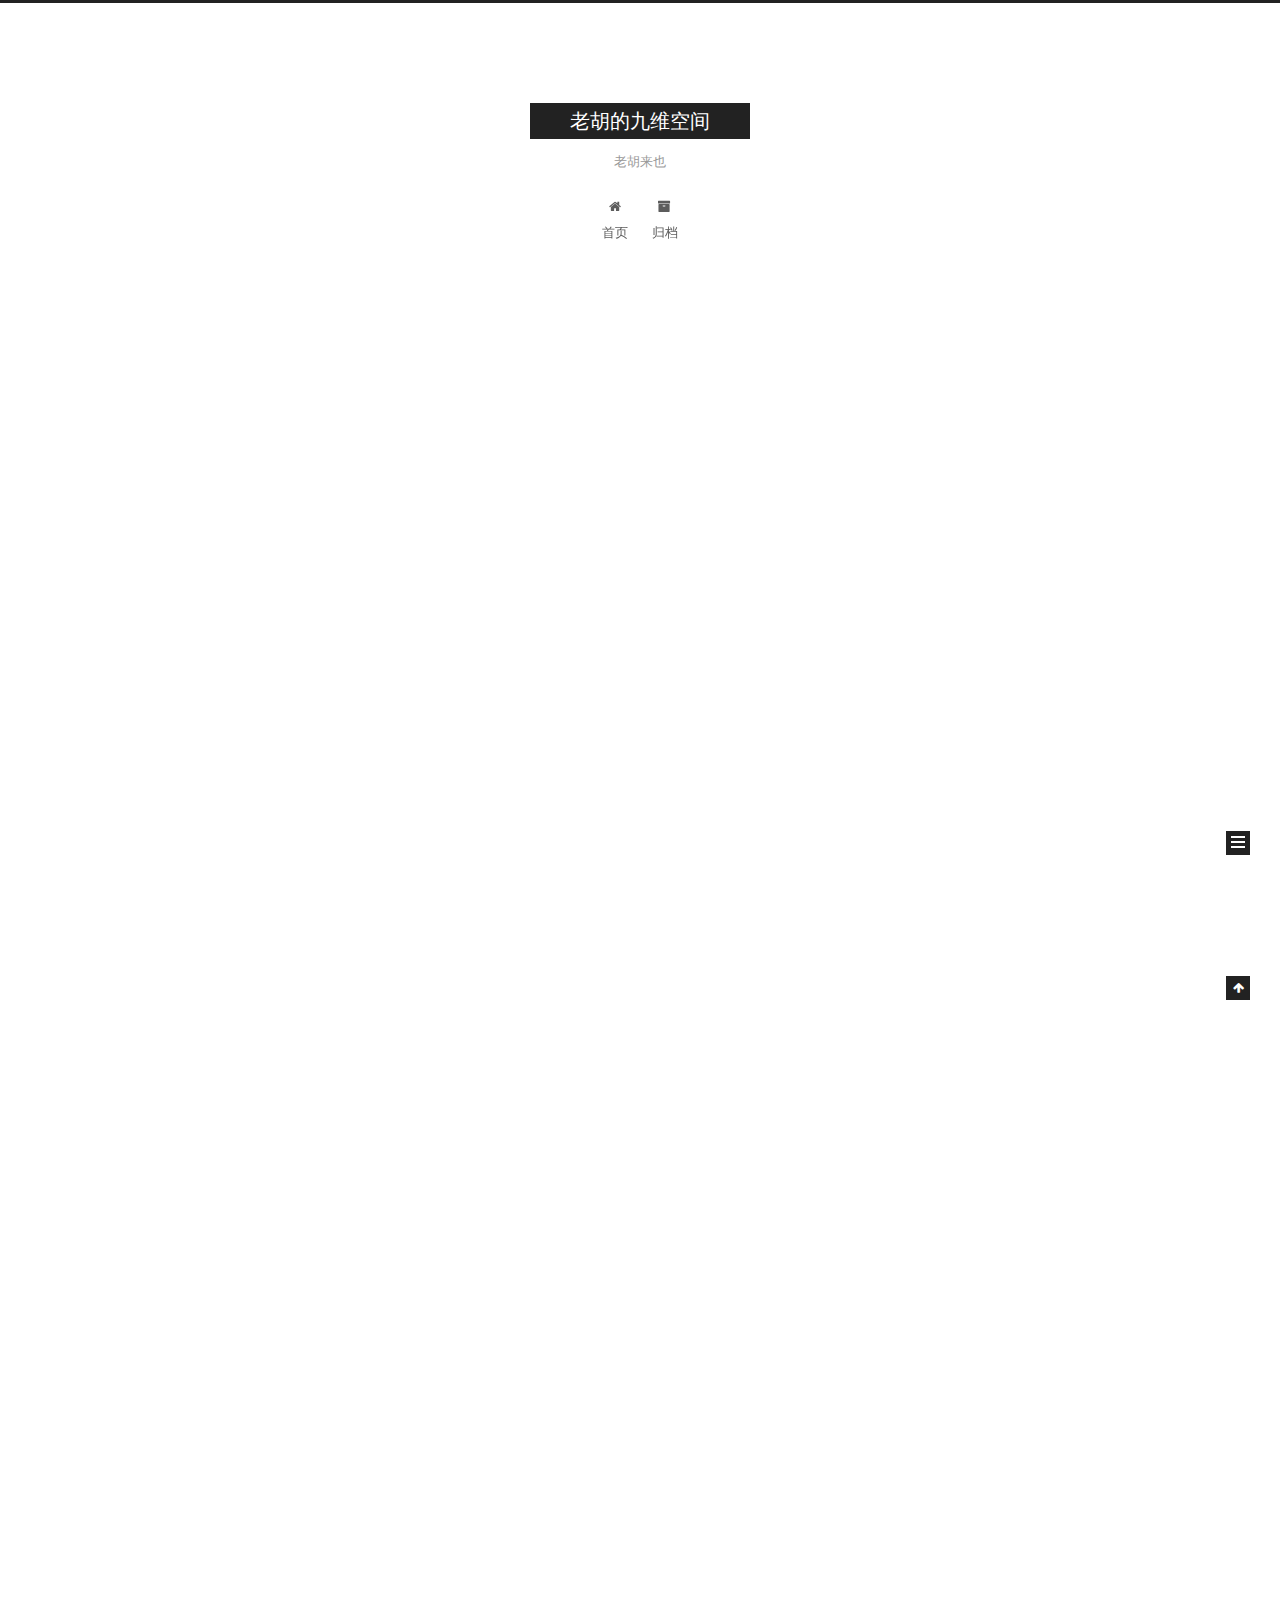
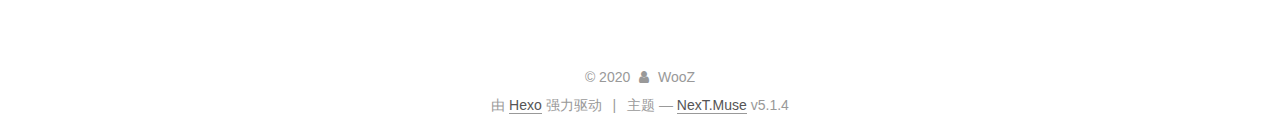
<file: index.html>
<!DOCTYPE html>



  


<html class="theme-next muse use-motion" lang="zh-Hans">
<head>
  <meta charset="UTF-8"/>
<meta http-equiv="X-UA-Compatible" content="IE=edge" />
<meta name="viewport" content="width=device-width, initial-scale=1, maximum-scale=1"/>
<meta name="theme-color" content="#222">









<meta http-equiv="Cache-Control" content="no-transform" />
<meta http-equiv="Cache-Control" content="no-siteapp" />
















  
  
  <link href="/lib/fancybox/source/jquery.fancybox.css?v=2.1.5" rel="stylesheet" type="text/css" />







<link href="/lib/font-awesome/css/font-awesome.min.css?v=4.6.2" rel="stylesheet" type="text/css" />

<link href="/css/main.css?v=5.1.4" rel="stylesheet" type="text/css" />


  <link rel="apple-touch-icon" sizes="180x180" href="/images/apple-touch-icon-next.png?v=5.1.4">


  <link rel="icon" type="image/png" sizes="32x32" href="/images/favicon-32x32-next.png?v=5.1.4">


  <link rel="icon" type="image/png" sizes="16x16" href="/images/favicon-16x16-next.png?v=5.1.4">


  <link rel="mask-icon" href="/images/logo.svg?v=5.1.4" color="#222">





  <meta name="keywords" content="Hexo, NexT" />










<meta name="description" content="练手作品">
<meta property="og:type" content="website">
<meta property="og:title" content="老胡的九维空间">
<meta property="og:url" content="http://yoursite.com/index.html">
<meta property="og:site_name" content="老胡的九维空间">
<meta property="og:description" content="练手作品">
<meta property="article:author" content="WooZ">
<meta name="twitter:card" content="summary">



<script type="text/javascript" id="hexo.configurations">
  var NexT = window.NexT || {};
  var CONFIG = {
    root: '/',
    scheme: 'Muse',
    version: '5.1.4',
    sidebar: {"position":"left","display":"post","offset":12,"b2t":false,"scrollpercent":false,"onmobile":false},
    fancybox: true,
    tabs: true,
    motion: {"enable":true,"async":false,"transition":{"post_block":"fadeIn","post_header":"slideDownIn","post_body":"slideDownIn","coll_header":"slideLeftIn","sidebar":"slideUpIn"}},
    duoshuo: {
      userId: '0',
      author: '博主'
    },
    algolia: {
      applicationID: '',
      apiKey: '',
      indexName: '',
      hits: {"per_page":10},
      labels: {"input_placeholder":"Search for Posts","hits_empty":"We didn't find any results for the search: ${query}","hits_stats":"${hits} results found in ${time} ms"}
    }
  };
</script>



  <link rel="canonical" href="http://yoursite.com/"/>





  <title>老胡的九维空间</title>
  








<meta name="generator" content="Hexo 4.2.0"></head>

<body itemscope itemtype="http://schema.org/WebPage" lang="zh-Hans">

  
  
    
  

  <div class="container sidebar-position-left 
  page-home">
    <div class="headband"></div>

    <header id="header" class="header" itemscope itemtype="http://schema.org/WPHeader">
      <div class="header-inner"><div class="site-brand-wrapper">
  <div class="site-meta ">
    

    <div class="custom-logo-site-title">
      <a href="/"  class="brand" rel="start">
        <span class="logo-line-before"><i></i></span>
        <span class="site-title">老胡的九维空间</span>
        <span class="logo-line-after"><i></i></span>
      </a>
    </div>
      
        <p class="site-subtitle">老胡来也</p>
      
  </div>

  <div class="site-nav-toggle">
    <button>
      <span class="btn-bar"></span>
      <span class="btn-bar"></span>
      <span class="btn-bar"></span>
    </button>
  </div>
</div>

<nav class="site-nav">
  

  
    <ul id="menu" class="menu">
      
        
        <li class="menu-item menu-item-home">
          <a href="/%20" rel="section">
            
              <i class="menu-item-icon fa fa-fw fa-home"></i> <br />
            
            首页
          </a>
        </li>
      
        
        <li class="menu-item menu-item-archives">
          <a href="/archives/%20" rel="section">
            
              <i class="menu-item-icon fa fa-fw fa-archive"></i> <br />
            
            归档
          </a>
        </li>
      

      
    </ul>
  

  
</nav>



 </div>
    </header>

    <main id="main" class="main">
      <div class="main-inner">
        <div class="content-wrap">
          <div id="content" class="content">
            
  <section id="posts" class="posts-expand">
    
      

  

  
  
  

  <article class="post post-type-normal" itemscope itemtype="http://schema.org/Article">
  
  
  
  <div class="post-block">
    <link itemprop="mainEntityOfPage" href="http://yoursite.com/2020/05/08/first-blog/">

    <span hidden itemprop="author" itemscope itemtype="http://schema.org/Person">
      <meta itemprop="name" content="WooZ">
      <meta itemprop="description" content="">
      <meta itemprop="image" content="/images/avatar.gif">
    </span>

    <span hidden itemprop="publisher" itemscope itemtype="http://schema.org/Organization">
      <meta itemprop="name" content="老胡的九维空间">
    </span>

    
      <header class="post-header">

        
        
          <h1 class="post-title" itemprop="name headline">
                
                <a class="post-title-link" href="/2020/05/08/first-blog/" itemprop="url">first-blog</a></h1>
        

        <div class="post-meta">
          <span class="post-time">
            
              <span class="post-meta-item-icon">
                <i class="fa fa-calendar-o"></i>
              </span>
              
                <span class="post-meta-item-text">发表于</span>
              
              <time title="创建于" itemprop="dateCreated datePublished" datetime="2020-05-08T15:38:18+08:00">
                2020-05-08
              </time>
            

            

            
          </span>

          

          
            
          

          
          

          

          

          

        </div>
      </header>
    

    
    
    
    <div class="post-body" itemprop="articleBody">

      
      

      
        
          
            <h3 id="老胡的博客开张啦"><a href="#老胡的博客开张啦" class="headerlink" title="老胡的博客开张啦"></a>老胡的博客开张啦</h3>
          
        
      
    </div>
    
    
    

    

    

    

    <footer class="post-footer">
      

      

      

      
      
        <div class="post-eof"></div>
      
    </footer>
  </div>
  
  
  
  </article>


    
      

  

  
  
  

  <article class="post post-type-normal" itemscope itemtype="http://schema.org/Article">
  
  
  
  <div class="post-block">
    <link itemprop="mainEntityOfPage" href="http://yoursite.com/2020/05/08/hello-world/">

    <span hidden itemprop="author" itemscope itemtype="http://schema.org/Person">
      <meta itemprop="name" content="WooZ">
      <meta itemprop="description" content="">
      <meta itemprop="image" content="/images/avatar.gif">
    </span>

    <span hidden itemprop="publisher" itemscope itemtype="http://schema.org/Organization">
      <meta itemprop="name" content="老胡的九维空间">
    </span>

    
      <header class="post-header">

        
        
          <h1 class="post-title" itemprop="name headline">
                
                <a class="post-title-link" href="/2020/05/08/hello-world/" itemprop="url">Hello World</a></h1>
        

        <div class="post-meta">
          <span class="post-time">
            
              <span class="post-meta-item-icon">
                <i class="fa fa-calendar-o"></i>
              </span>
              
                <span class="post-meta-item-text">发表于</span>
              
              <time title="创建于" itemprop="dateCreated datePublished" datetime="2020-05-08T15:29:13+08:00">
                2020-05-08
              </time>
            

            

            
          </span>

          

          
            
          

          
          

          

          

          

        </div>
      </header>
    

    
    
    
    <div class="post-body" itemprop="articleBody">

      
      

      
        
          
            <p>Welcome to <a href="https://hexo.io/" target="_blank" rel="noopener">Hexo</a>! This is your very first post. Check <a href="https://hexo.io/docs/" target="_blank" rel="noopener">documentation</a> for more info. If you get any problems when using Hexo, you can find the answer in <a href="https://hexo.io/docs/troubleshooting.html" target="_blank" rel="noopener">troubleshooting</a> or you can ask me on <a href="https://github.com/hexojs/hexo/issues" target="_blank" rel="noopener">GitHub</a>.</p>
<h2 id="Quick-Start"><a href="#Quick-Start" class="headerlink" title="Quick Start"></a>Quick Start</h2><h3 id="Create-a-new-post"><a href="#Create-a-new-post" class="headerlink" title="Create a new post"></a>Create a new post</h3><figure class="highlight bash"><table><tr><td class="gutter"><pre><span class="line">1</span><br></pre></td><td class="code"><pre><span class="line">$ hexo new <span class="string">"My New Post"</span></span><br></pre></td></tr></table></figure>

<p>More info: <a href="https://hexo.io/docs/writing.html" target="_blank" rel="noopener">Writing</a></p>
<h3 id="Run-server"><a href="#Run-server" class="headerlink" title="Run server"></a>Run server</h3><figure class="highlight bash"><table><tr><td class="gutter"><pre><span class="line">1</span><br></pre></td><td class="code"><pre><span class="line">$ hexo server</span><br></pre></td></tr></table></figure>

<p>More info: <a href="https://hexo.io/docs/server.html" target="_blank" rel="noopener">Server</a></p>
<h3 id="Generate-static-files"><a href="#Generate-static-files" class="headerlink" title="Generate static files"></a>Generate static files</h3><figure class="highlight bash"><table><tr><td class="gutter"><pre><span class="line">1</span><br></pre></td><td class="code"><pre><span class="line">$ hexo generate</span><br></pre></td></tr></table></figure>

<p>More info: <a href="https://hexo.io/docs/generating.html" target="_blank" rel="noopener">Generating</a></p>
<h3 id="Deploy-to-remote-sites"><a href="#Deploy-to-remote-sites" class="headerlink" title="Deploy to remote sites"></a>Deploy to remote sites</h3><figure class="highlight bash"><table><tr><td class="gutter"><pre><span class="line">1</span><br></pre></td><td class="code"><pre><span class="line">$ hexo deploy</span><br></pre></td></tr></table></figure>

<p>More info: <a href="https://hexo.io/docs/one-command-deployment.html" target="_blank" rel="noopener">Deployment</a></p>

          
        
      
    </div>
    
    
    

    

    

    

    <footer class="post-footer">
      

      

      

      
      
        <div class="post-eof"></div>
      
    </footer>
  </div>
  
  
  
  </article>


    
  </section>

  


          </div>
          


          

        </div>
        
          
  
  <div class="sidebar-toggle">
    <div class="sidebar-toggle-line-wrap">
      <span class="sidebar-toggle-line sidebar-toggle-line-first"></span>
      <span class="sidebar-toggle-line sidebar-toggle-line-middle"></span>
      <span class="sidebar-toggle-line sidebar-toggle-line-last"></span>
    </div>
  </div>

  <aside id="sidebar" class="sidebar">
    
    <div class="sidebar-inner">

      

      

      <section class="site-overview-wrap sidebar-panel sidebar-panel-active">
        <div class="site-overview">
          <div class="site-author motion-element" itemprop="author" itemscope itemtype="http://schema.org/Person">
            
              <p class="site-author-name" itemprop="name">WooZ</p>
              <p class="site-description motion-element" itemprop="description">练手作品</p>
          </div>

          <nav class="site-state motion-element">

            
              <div class="site-state-item site-state-posts">
              
                <a href="/archives/%20%7C%7C%20archive">
              
                  <span class="site-state-item-count">2</span>
                  <span class="site-state-item-name">日志</span>
                </a>
              </div>
            

            

            

          </nav>

          

          

          
          

          
          

          

        </div>
      </section>

      

      

    </div>
  </aside>


        
      </div>
    </main>

    <footer id="footer" class="footer">
      <div class="footer-inner">
        <div class="copyright">&copy; <span itemprop="copyrightYear">2020</span>
  <span class="with-love">
    <i class="fa fa-user"></i>
  </span>
  <span class="author" itemprop="copyrightHolder">WooZ</span>

  
</div>


  <div class="powered-by">由 <a class="theme-link" target="_blank" href="https://hexo.io">Hexo</a> 强力驱动</div>



  <span class="post-meta-divider">|</span>



  <div class="theme-info">主题 &mdash; <a class="theme-link" target="_blank" href="https://github.com/iissnan/hexo-theme-next">NexT.Muse</a> v5.1.4</div>




        







        
      </div>
    </footer>

    
      <div class="back-to-top">
        <i class="fa fa-arrow-up"></i>
        
      </div>
    

    

  </div>

  

<script type="text/javascript">
  if (Object.prototype.toString.call(window.Promise) !== '[object Function]') {
    window.Promise = null;
  }
</script>









  












  
  
    <script type="text/javascript" src="/lib/jquery/index.js?v=2.1.3"></script>
  

  
  
    <script type="text/javascript" src="/lib/fastclick/lib/fastclick.min.js?v=1.0.6"></script>
  

  
  
    <script type="text/javascript" src="/lib/jquery_lazyload/jquery.lazyload.js?v=1.9.7"></script>
  

  
  
    <script type="text/javascript" src="/lib/velocity/velocity.min.js?v=1.2.1"></script>
  

  
  
    <script type="text/javascript" src="/lib/velocity/velocity.ui.min.js?v=1.2.1"></script>
  

  
  
    <script type="text/javascript" src="/lib/fancybox/source/jquery.fancybox.pack.js?v=2.1.5"></script>
  


  


  <script type="text/javascript" src="/js/src/utils.js?v=5.1.4"></script>

  <script type="text/javascript" src="/js/src/motion.js?v=5.1.4"></script>



  
  

  

  


  <script type="text/javascript" src="/js/src/bootstrap.js?v=5.1.4"></script>



  


  




	





  





  












  





  

  

  

  
  

  

  

  

</body>
</html>
</file>
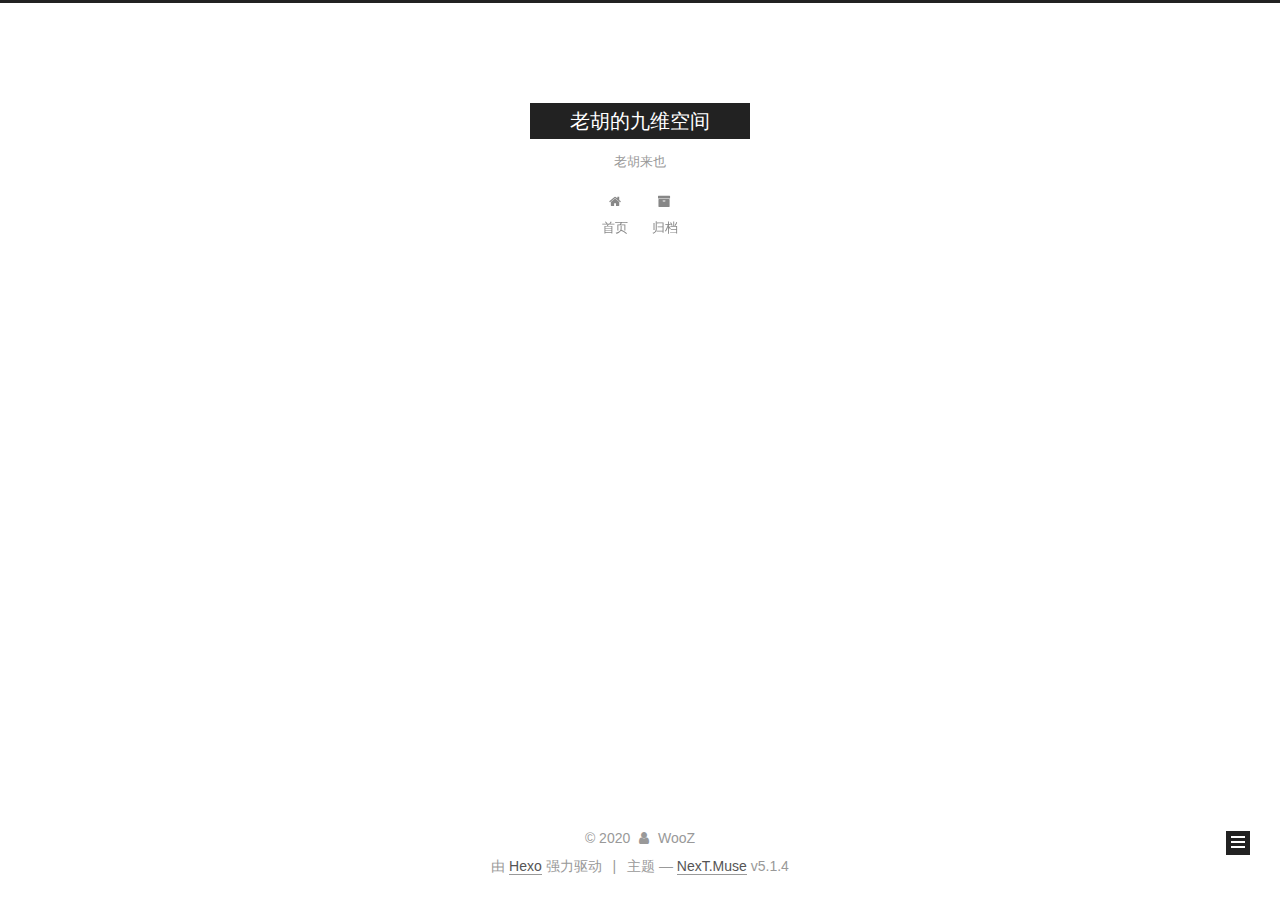
<file: archives/index.html>
<!DOCTYPE html>



  


<html class="theme-next muse use-motion" lang="zh-Hans">
<head>
  <meta charset="UTF-8"/>
<meta http-equiv="X-UA-Compatible" content="IE=edge" />
<meta name="viewport" content="width=device-width, initial-scale=1, maximum-scale=1"/>
<meta name="theme-color" content="#222">









<meta http-equiv="Cache-Control" content="no-transform" />
<meta http-equiv="Cache-Control" content="no-siteapp" />
















  
  
  <link href="/lib/fancybox/source/jquery.fancybox.css?v=2.1.5" rel="stylesheet" type="text/css" />







<link href="/lib/font-awesome/css/font-awesome.min.css?v=4.6.2" rel="stylesheet" type="text/css" />

<link href="/css/main.css?v=5.1.4" rel="stylesheet" type="text/css" />


  <link rel="apple-touch-icon" sizes="180x180" href="/images/apple-touch-icon-next.png?v=5.1.4">


  <link rel="icon" type="image/png" sizes="32x32" href="/images/favicon-32x32-next.png?v=5.1.4">


  <link rel="icon" type="image/png" sizes="16x16" href="/images/favicon-16x16-next.png?v=5.1.4">


  <link rel="mask-icon" href="/images/logo.svg?v=5.1.4" color="#222">





  <meta name="keywords" content="Hexo, NexT" />










<meta name="description" content="练手作品">
<meta property="og:type" content="website">
<meta property="og:title" content="老胡的九维空间">
<meta property="og:url" content="http://yoursite.com/archives/index.html">
<meta property="og:site_name" content="老胡的九维空间">
<meta property="og:description" content="练手作品">
<meta property="article:author" content="WooZ">
<meta name="twitter:card" content="summary">



<script type="text/javascript" id="hexo.configurations">
  var NexT = window.NexT || {};
  var CONFIG = {
    root: '/',
    scheme: 'Muse',
    version: '5.1.4',
    sidebar: {"position":"left","display":"post","offset":12,"b2t":false,"scrollpercent":false,"onmobile":false},
    fancybox: true,
    tabs: true,
    motion: {"enable":true,"async":false,"transition":{"post_block":"fadeIn","post_header":"slideDownIn","post_body":"slideDownIn","coll_header":"slideLeftIn","sidebar":"slideUpIn"}},
    duoshuo: {
      userId: '0',
      author: '博主'
    },
    algolia: {
      applicationID: '',
      apiKey: '',
      indexName: '',
      hits: {"per_page":10},
      labels: {"input_placeholder":"Search for Posts","hits_empty":"We didn't find any results for the search: ${query}","hits_stats":"${hits} results found in ${time} ms"}
    }
  };
</script>



  <link rel="canonical" href="http://yoursite.com/archives/"/>





  <title>归档 | 老胡的九维空间</title>
  








<meta name="generator" content="Hexo 4.2.0"></head>

<body itemscope itemtype="http://schema.org/WebPage" lang="zh-Hans">

  
  
    
  

  <div class="container sidebar-position-left page-archive">
    <div class="headband"></div>

    <header id="header" class="header" itemscope itemtype="http://schema.org/WPHeader">
      <div class="header-inner"><div class="site-brand-wrapper">
  <div class="site-meta ">
    

    <div class="custom-logo-site-title">
      <a href="/"  class="brand" rel="start">
        <span class="logo-line-before"><i></i></span>
        <span class="site-title">老胡的九维空间</span>
        <span class="logo-line-after"><i></i></span>
      </a>
    </div>
      
        <p class="site-subtitle">老胡来也</p>
      
  </div>

  <div class="site-nav-toggle">
    <button>
      <span class="btn-bar"></span>
      <span class="btn-bar"></span>
      <span class="btn-bar"></span>
    </button>
  </div>
</div>

<nav class="site-nav">
  

  
    <ul id="menu" class="menu">
      
        
        <li class="menu-item menu-item-home">
          <a href="/%20" rel="section">
            
              <i class="menu-item-icon fa fa-fw fa-home"></i> <br />
            
            首页
          </a>
        </li>
      
        
        <li class="menu-item menu-item-archives">
          <a href="/archives/%20" rel="section">
            
              <i class="menu-item-icon fa fa-fw fa-archive"></i> <br />
            
            归档
          </a>
        </li>
      

      
    </ul>
  

  
</nav>



 </div>
    </header>

    <main id="main" class="main">
      <div class="main-inner">
        <div class="content-wrap">
          <div id="content" class="content">
            

  
  
  
  <div class="post-block archive">
    <div id="posts" class="posts-collapse">
      <span class="archive-move-on"></span>

      <span class="archive-page-counter">
        
        
        
          
        
        嗯..! 目前共计 2 篇日志。 继续努力。
      </span>

      

        
        
        

        
          
          <div class="collection-title">
            <h1 class="archive-year" id="archive-year-2020">2020</h1>
          </div>
        
        

        

  <article class="post post-type-normal" itemscope itemtype="http://schema.org/Article">
    <header class="post-header">

      <h2 class="post-title">
        
            <a class="post-title-link" href="/2020/05/08/first-blog/" itemprop="url">
              
                <span itemprop="name">first-blog</span>
              
            </a>
        
      </h2>

      <div class="post-meta">
        <time class="post-time" itemprop="dateCreated"
              datetime="2020-05-08T15:38:18+08:00"
              content="2020-05-08" >
          05-08
        </time>
      </div>

    </header>
  </article>



      

        
        
        

        
        

        

  <article class="post post-type-normal" itemscope itemtype="http://schema.org/Article">
    <header class="post-header">

      <h2 class="post-title">
        
            <a class="post-title-link" href="/2020/05/08/hello-world/" itemprop="url">
              
                <span itemprop="name">Hello World</span>
              
            </a>
        
      </h2>

      <div class="post-meta">
        <time class="post-time" itemprop="dateCreated"
              datetime="2020-05-08T15:29:13+08:00"
              content="2020-05-08" >
          05-08
        </time>
      </div>

    </header>
  </article>



      

    </div>
  </div>
  
  
  

  



          </div>
          


          

        </div>
        
          
  
  <div class="sidebar-toggle">
    <div class="sidebar-toggle-line-wrap">
      <span class="sidebar-toggle-line sidebar-toggle-line-first"></span>
      <span class="sidebar-toggle-line sidebar-toggle-line-middle"></span>
      <span class="sidebar-toggle-line sidebar-toggle-line-last"></span>
    </div>
  </div>

  <aside id="sidebar" class="sidebar">
    
    <div class="sidebar-inner">

      

      

      <section class="site-overview-wrap sidebar-panel sidebar-panel-active">
        <div class="site-overview">
          <div class="site-author motion-element" itemprop="author" itemscope itemtype="http://schema.org/Person">
            
              <p class="site-author-name" itemprop="name">WooZ</p>
              <p class="site-description motion-element" itemprop="description">练手作品</p>
          </div>

          <nav class="site-state motion-element">

            
              <div class="site-state-item site-state-posts">
              
                <a href="/archives/%20%7C%7C%20archive">
              
                  <span class="site-state-item-count">2</span>
                  <span class="site-state-item-name">日志</span>
                </a>
              </div>
            

            

            

          </nav>

          

          

          
          

          
          

          

        </div>
      </section>

      

      

    </div>
  </aside>


        
      </div>
    </main>

    <footer id="footer" class="footer">
      <div class="footer-inner">
        <div class="copyright">&copy; <span itemprop="copyrightYear">2020</span>
  <span class="with-love">
    <i class="fa fa-user"></i>
  </span>
  <span class="author" itemprop="copyrightHolder">WooZ</span>

  
</div>


  <div class="powered-by">由 <a class="theme-link" target="_blank" href="https://hexo.io">Hexo</a> 强力驱动</div>



  <span class="post-meta-divider">|</span>



  <div class="theme-info">主题 &mdash; <a class="theme-link" target="_blank" href="https://github.com/iissnan/hexo-theme-next">NexT.Muse</a> v5.1.4</div>




        







        
      </div>
    </footer>

    
      <div class="back-to-top">
        <i class="fa fa-arrow-up"></i>
        
      </div>
    

    

  </div>

  

<script type="text/javascript">
  if (Object.prototype.toString.call(window.Promise) !== '[object Function]') {
    window.Promise = null;
  }
</script>









  












  
  
    <script type="text/javascript" src="/lib/jquery/index.js?v=2.1.3"></script>
  

  
  
    <script type="text/javascript" src="/lib/fastclick/lib/fastclick.min.js?v=1.0.6"></script>
  

  
  
    <script type="text/javascript" src="/lib/jquery_lazyload/jquery.lazyload.js?v=1.9.7"></script>
  

  
  
    <script type="text/javascript" src="/lib/velocity/velocity.min.js?v=1.2.1"></script>
  

  
  
    <script type="text/javascript" src="/lib/velocity/velocity.ui.min.js?v=1.2.1"></script>
  

  
  
    <script type="text/javascript" src="/lib/fancybox/source/jquery.fancybox.pack.js?v=2.1.5"></script>
  


  


  <script type="text/javascript" src="/js/src/utils.js?v=5.1.4"></script>

  <script type="text/javascript" src="/js/src/motion.js?v=5.1.4"></script>



  
  

  

  


  <script type="text/javascript" src="/js/src/bootstrap.js?v=5.1.4"></script>



  


  




	





  





  












  





  

  

  

  
  

  

  

  

</body>
</html>
</file>
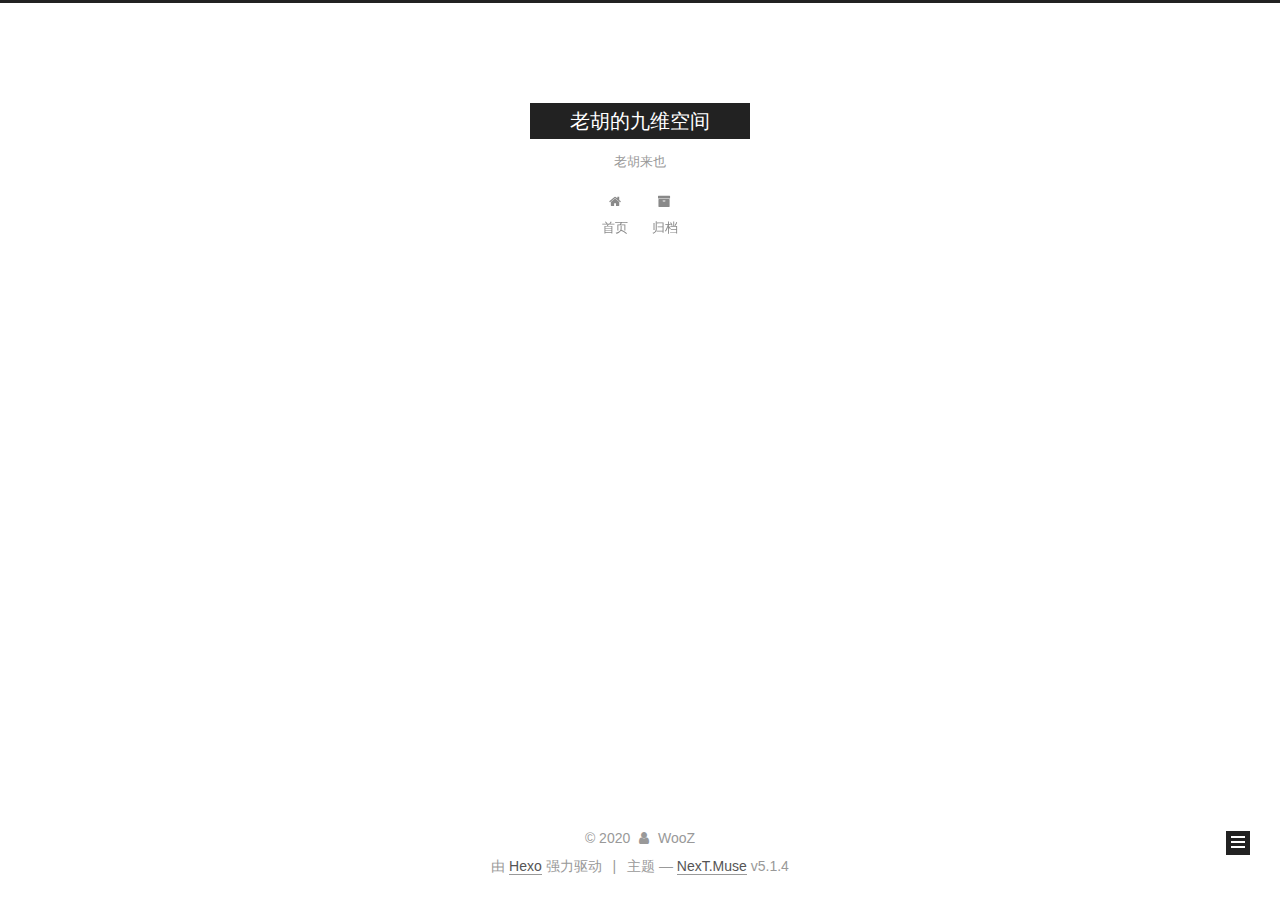
<file: archives/2020/index.html>
<!DOCTYPE html>



  


<html class="theme-next muse use-motion" lang="zh-Hans">
<head>
  <meta charset="UTF-8"/>
<meta http-equiv="X-UA-Compatible" content="IE=edge" />
<meta name="viewport" content="width=device-width, initial-scale=1, maximum-scale=1"/>
<meta name="theme-color" content="#222">









<meta http-equiv="Cache-Control" content="no-transform" />
<meta http-equiv="Cache-Control" content="no-siteapp" />
















  
  
  <link href="/lib/fancybox/source/jquery.fancybox.css?v=2.1.5" rel="stylesheet" type="text/css" />







<link href="/lib/font-awesome/css/font-awesome.min.css?v=4.6.2" rel="stylesheet" type="text/css" />

<link href="/css/main.css?v=5.1.4" rel="stylesheet" type="text/css" />


  <link rel="apple-touch-icon" sizes="180x180" href="/images/apple-touch-icon-next.png?v=5.1.4">


  <link rel="icon" type="image/png" sizes="32x32" href="/images/favicon-32x32-next.png?v=5.1.4">


  <link rel="icon" type="image/png" sizes="16x16" href="/images/favicon-16x16-next.png?v=5.1.4">


  <link rel="mask-icon" href="/images/logo.svg?v=5.1.4" color="#222">





  <meta name="keywords" content="Hexo, NexT" />










<meta name="description" content="练手作品">
<meta property="og:type" content="website">
<meta property="og:title" content="老胡的九维空间">
<meta property="og:url" content="http://yoursite.com/archives/2020/index.html">
<meta property="og:site_name" content="老胡的九维空间">
<meta property="og:description" content="练手作品">
<meta property="article:author" content="WooZ">
<meta name="twitter:card" content="summary">



<script type="text/javascript" id="hexo.configurations">
  var NexT = window.NexT || {};
  var CONFIG = {
    root: '/',
    scheme: 'Muse',
    version: '5.1.4',
    sidebar: {"position":"left","display":"post","offset":12,"b2t":false,"scrollpercent":false,"onmobile":false},
    fancybox: true,
    tabs: true,
    motion: {"enable":true,"async":false,"transition":{"post_block":"fadeIn","post_header":"slideDownIn","post_body":"slideDownIn","coll_header":"slideLeftIn","sidebar":"slideUpIn"}},
    duoshuo: {
      userId: '0',
      author: '博主'
    },
    algolia: {
      applicationID: '',
      apiKey: '',
      indexName: '',
      hits: {"per_page":10},
      labels: {"input_placeholder":"Search for Posts","hits_empty":"We didn't find any results for the search: ${query}","hits_stats":"${hits} results found in ${time} ms"}
    }
  };
</script>



  <link rel="canonical" href="http://yoursite.com/archives/2020/"/>





  <title>归档 | 老胡的九维空间</title>
  








<meta name="generator" content="Hexo 4.2.0"></head>

<body itemscope itemtype="http://schema.org/WebPage" lang="zh-Hans">

  
  
    
  

  <div class="container sidebar-position-left page-archive">
    <div class="headband"></div>

    <header id="header" class="header" itemscope itemtype="http://schema.org/WPHeader">
      <div class="header-inner"><div class="site-brand-wrapper">
  <div class="site-meta ">
    

    <div class="custom-logo-site-title">
      <a href="/"  class="brand" rel="start">
        <span class="logo-line-before"><i></i></span>
        <span class="site-title">老胡的九维空间</span>
        <span class="logo-line-after"><i></i></span>
      </a>
    </div>
      
        <p class="site-subtitle">老胡来也</p>
      
  </div>

  <div class="site-nav-toggle">
    <button>
      <span class="btn-bar"></span>
      <span class="btn-bar"></span>
      <span class="btn-bar"></span>
    </button>
  </div>
</div>

<nav class="site-nav">
  

  
    <ul id="menu" class="menu">
      
        
        <li class="menu-item menu-item-home">
          <a href="/%20" rel="section">
            
              <i class="menu-item-icon fa fa-fw fa-home"></i> <br />
            
            首页
          </a>
        </li>
      
        
        <li class="menu-item menu-item-archives">
          <a href="/archives/%20" rel="section">
            
              <i class="menu-item-icon fa fa-fw fa-archive"></i> <br />
            
            归档
          </a>
        </li>
      

      
    </ul>
  

  
</nav>



 </div>
    </header>

    <main id="main" class="main">
      <div class="main-inner">
        <div class="content-wrap">
          <div id="content" class="content">
            

  
  
  
  <div class="post-block archive">
    <div id="posts" class="posts-collapse">
      <span class="archive-move-on"></span>

      <span class="archive-page-counter">
        
        
        
          
        
        嗯..! 目前共计 2 篇日志。 继续努力。
      </span>

      

        
        
        

        
          
          <div class="collection-title">
            <h1 class="archive-year" id="archive-year-2020">2020</h1>
          </div>
        
        

        

  <article class="post post-type-normal" itemscope itemtype="http://schema.org/Article">
    <header class="post-header">

      <h2 class="post-title">
        
            <a class="post-title-link" href="/2020/05/08/first-blog/" itemprop="url">
              
                <span itemprop="name">first-blog</span>
              
            </a>
        
      </h2>

      <div class="post-meta">
        <time class="post-time" itemprop="dateCreated"
              datetime="2020-05-08T15:38:18+08:00"
              content="2020-05-08" >
          05-08
        </time>
      </div>

    </header>
  </article>



      

        
        
        

        
        

        

  <article class="post post-type-normal" itemscope itemtype="http://schema.org/Article">
    <header class="post-header">

      <h2 class="post-title">
        
            <a class="post-title-link" href="/2020/05/08/hello-world/" itemprop="url">
              
                <span itemprop="name">Hello World</span>
              
            </a>
        
      </h2>

      <div class="post-meta">
        <time class="post-time" itemprop="dateCreated"
              datetime="2020-05-08T15:29:13+08:00"
              content="2020-05-08" >
          05-08
        </time>
      </div>

    </header>
  </article>



      

    </div>
  </div>
  
  
  

  



          </div>
          


          

        </div>
        
          
  
  <div class="sidebar-toggle">
    <div class="sidebar-toggle-line-wrap">
      <span class="sidebar-toggle-line sidebar-toggle-line-first"></span>
      <span class="sidebar-toggle-line sidebar-toggle-line-middle"></span>
      <span class="sidebar-toggle-line sidebar-toggle-line-last"></span>
    </div>
  </div>

  <aside id="sidebar" class="sidebar">
    
    <div class="sidebar-inner">

      

      

      <section class="site-overview-wrap sidebar-panel sidebar-panel-active">
        <div class="site-overview">
          <div class="site-author motion-element" itemprop="author" itemscope itemtype="http://schema.org/Person">
            
              <p class="site-author-name" itemprop="name">WooZ</p>
              <p class="site-description motion-element" itemprop="description">练手作品</p>
          </div>

          <nav class="site-state motion-element">

            
              <div class="site-state-item site-state-posts">
              
                <a href="/archives/%20%7C%7C%20archive">
              
                  <span class="site-state-item-count">2</span>
                  <span class="site-state-item-name">日志</span>
                </a>
              </div>
            

            

            

          </nav>

          

          

          
          

          
          

          

        </div>
      </section>

      

      

    </div>
  </aside>


        
      </div>
    </main>

    <footer id="footer" class="footer">
      <div class="footer-inner">
        <div class="copyright">&copy; <span itemprop="copyrightYear">2020</span>
  <span class="with-love">
    <i class="fa fa-user"></i>
  </span>
  <span class="author" itemprop="copyrightHolder">WooZ</span>

  
</div>


  <div class="powered-by">由 <a class="theme-link" target="_blank" href="https://hexo.io">Hexo</a> 强力驱动</div>



  <span class="post-meta-divider">|</span>



  <div class="theme-info">主题 &mdash; <a class="theme-link" target="_blank" href="https://github.com/iissnan/hexo-theme-next">NexT.Muse</a> v5.1.4</div>




        







        
      </div>
    </footer>

    
      <div class="back-to-top">
        <i class="fa fa-arrow-up"></i>
        
      </div>
    

    

  </div>

  

<script type="text/javascript">
  if (Object.prototype.toString.call(window.Promise) !== '[object Function]') {
    window.Promise = null;
  }
</script>









  












  
  
    <script type="text/javascript" src="/lib/jquery/index.js?v=2.1.3"></script>
  

  
  
    <script type="text/javascript" src="/lib/fastclick/lib/fastclick.min.js?v=1.0.6"></script>
  

  
  
    <script type="text/javascript" src="/lib/jquery_lazyload/jquery.lazyload.js?v=1.9.7"></script>
  

  
  
    <script type="text/javascript" src="/lib/velocity/velocity.min.js?v=1.2.1"></script>
  

  
  
    <script type="text/javascript" src="/lib/velocity/velocity.ui.min.js?v=1.2.1"></script>
  

  
  
    <script type="text/javascript" src="/lib/fancybox/source/jquery.fancybox.pack.js?v=2.1.5"></script>
  


  


  <script type="text/javascript" src="/js/src/utils.js?v=5.1.4"></script>

  <script type="text/javascript" src="/js/src/motion.js?v=5.1.4"></script>



  
  

  

  


  <script type="text/javascript" src="/js/src/bootstrap.js?v=5.1.4"></script>



  


  




	





  





  












  





  

  

  

  
  

  

  

  

</body>
</html>
</file>
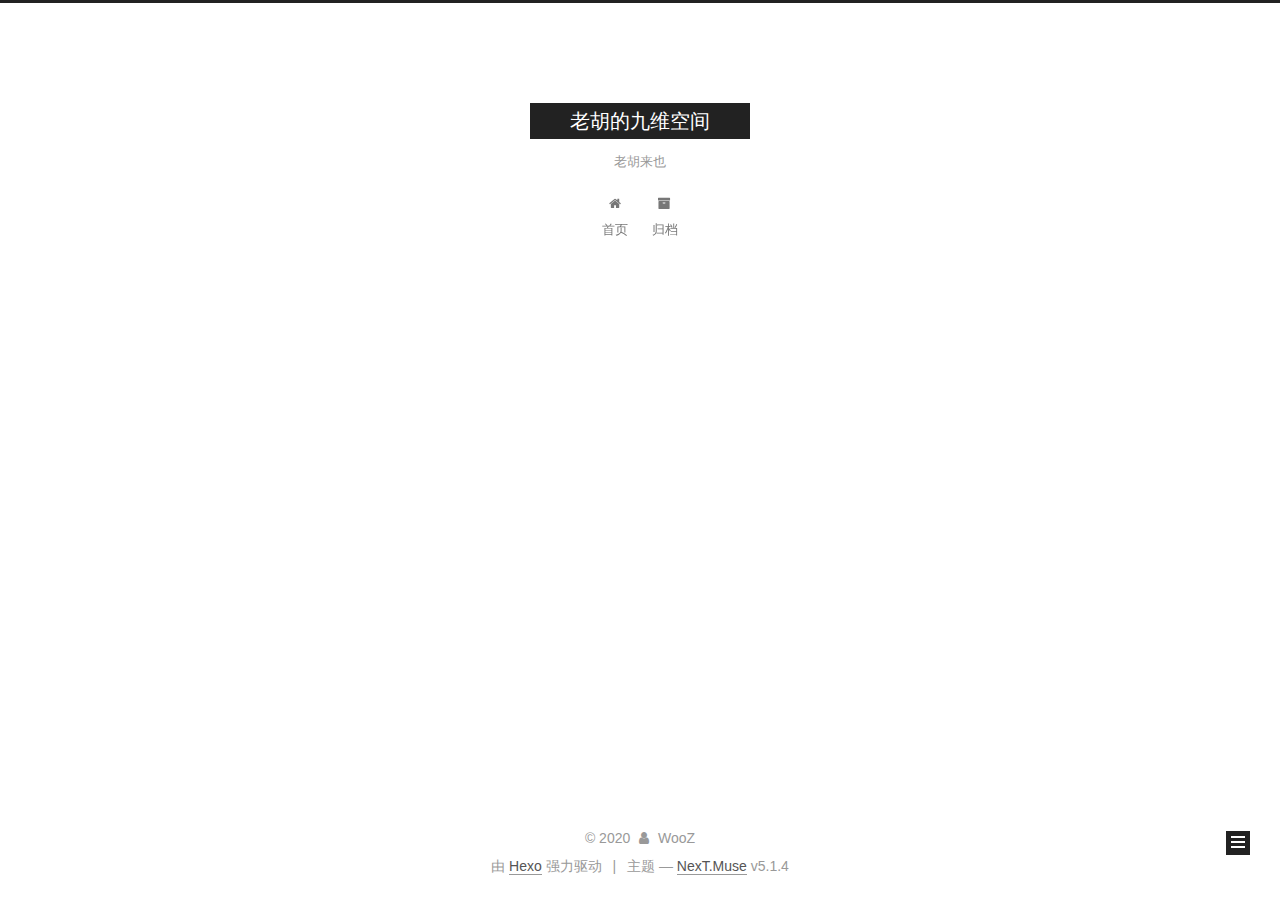
<file: archives/2020/05/index.html>
<!DOCTYPE html>



  


<html class="theme-next muse use-motion" lang="zh-Hans">
<head>
  <meta charset="UTF-8"/>
<meta http-equiv="X-UA-Compatible" content="IE=edge" />
<meta name="viewport" content="width=device-width, initial-scale=1, maximum-scale=1"/>
<meta name="theme-color" content="#222">









<meta http-equiv="Cache-Control" content="no-transform" />
<meta http-equiv="Cache-Control" content="no-siteapp" />
















  
  
  <link href="/lib/fancybox/source/jquery.fancybox.css?v=2.1.5" rel="stylesheet" type="text/css" />







<link href="/lib/font-awesome/css/font-awesome.min.css?v=4.6.2" rel="stylesheet" type="text/css" />

<link href="/css/main.css?v=5.1.4" rel="stylesheet" type="text/css" />


  <link rel="apple-touch-icon" sizes="180x180" href="/images/apple-touch-icon-next.png?v=5.1.4">


  <link rel="icon" type="image/png" sizes="32x32" href="/images/favicon-32x32-next.png?v=5.1.4">


  <link rel="icon" type="image/png" sizes="16x16" href="/images/favicon-16x16-next.png?v=5.1.4">


  <link rel="mask-icon" href="/images/logo.svg?v=5.1.4" color="#222">





  <meta name="keywords" content="Hexo, NexT" />










<meta name="description" content="练手作品">
<meta property="og:type" content="website">
<meta property="og:title" content="老胡的九维空间">
<meta property="og:url" content="http://yoursite.com/archives/2020/05/index.html">
<meta property="og:site_name" content="老胡的九维空间">
<meta property="og:description" content="练手作品">
<meta property="article:author" content="WooZ">
<meta name="twitter:card" content="summary">



<script type="text/javascript" id="hexo.configurations">
  var NexT = window.NexT || {};
  var CONFIG = {
    root: '/',
    scheme: 'Muse',
    version: '5.1.4',
    sidebar: {"position":"left","display":"post","offset":12,"b2t":false,"scrollpercent":false,"onmobile":false},
    fancybox: true,
    tabs: true,
    motion: {"enable":true,"async":false,"transition":{"post_block":"fadeIn","post_header":"slideDownIn","post_body":"slideDownIn","coll_header":"slideLeftIn","sidebar":"slideUpIn"}},
    duoshuo: {
      userId: '0',
      author: '博主'
    },
    algolia: {
      applicationID: '',
      apiKey: '',
      indexName: '',
      hits: {"per_page":10},
      labels: {"input_placeholder":"Search for Posts","hits_empty":"We didn't find any results for the search: ${query}","hits_stats":"${hits} results found in ${time} ms"}
    }
  };
</script>



  <link rel="canonical" href="http://yoursite.com/archives/2020/05/"/>





  <title>归档 | 老胡的九维空间</title>
  








<meta name="generator" content="Hexo 4.2.0"></head>

<body itemscope itemtype="http://schema.org/WebPage" lang="zh-Hans">

  
  
    
  

  <div class="container sidebar-position-left page-archive">
    <div class="headband"></div>

    <header id="header" class="header" itemscope itemtype="http://schema.org/WPHeader">
      <div class="header-inner"><div class="site-brand-wrapper">
  <div class="site-meta ">
    

    <div class="custom-logo-site-title">
      <a href="/"  class="brand" rel="start">
        <span class="logo-line-before"><i></i></span>
        <span class="site-title">老胡的九维空间</span>
        <span class="logo-line-after"><i></i></span>
      </a>
    </div>
      
        <p class="site-subtitle">老胡来也</p>
      
  </div>

  <div class="site-nav-toggle">
    <button>
      <span class="btn-bar"></span>
      <span class="btn-bar"></span>
      <span class="btn-bar"></span>
    </button>
  </div>
</div>

<nav class="site-nav">
  

  
    <ul id="menu" class="menu">
      
        
        <li class="menu-item menu-item-home">
          <a href="/%20" rel="section">
            
              <i class="menu-item-icon fa fa-fw fa-home"></i> <br />
            
            首页
          </a>
        </li>
      
        
        <li class="menu-item menu-item-archives">
          <a href="/archives/%20" rel="section">
            
              <i class="menu-item-icon fa fa-fw fa-archive"></i> <br />
            
            归档
          </a>
        </li>
      

      
    </ul>
  

  
</nav>



 </div>
    </header>

    <main id="main" class="main">
      <div class="main-inner">
        <div class="content-wrap">
          <div id="content" class="content">
            

  
  
  
  <div class="post-block archive">
    <div id="posts" class="posts-collapse">
      <span class="archive-move-on"></span>

      <span class="archive-page-counter">
        
        
        
          
        
        嗯..! 目前共计 2 篇日志。 继续努力。
      </span>

      

        
        
        

        
          
          <div class="collection-title">
            <h1 class="archive-year" id="archive-year-2020">2020</h1>
          </div>
        
        

        

  <article class="post post-type-normal" itemscope itemtype="http://schema.org/Article">
    <header class="post-header">

      <h2 class="post-title">
        
            <a class="post-title-link" href="/2020/05/08/first-blog/" itemprop="url">
              
                <span itemprop="name">first-blog</span>
              
            </a>
        
      </h2>

      <div class="post-meta">
        <time class="post-time" itemprop="dateCreated"
              datetime="2020-05-08T15:38:18+08:00"
              content="2020-05-08" >
          05-08
        </time>
      </div>

    </header>
  </article>



      

        
        
        

        
        

        

  <article class="post post-type-normal" itemscope itemtype="http://schema.org/Article">
    <header class="post-header">

      <h2 class="post-title">
        
            <a class="post-title-link" href="/2020/05/08/hello-world/" itemprop="url">
              
                <span itemprop="name">Hello World</span>
              
            </a>
        
      </h2>

      <div class="post-meta">
        <time class="post-time" itemprop="dateCreated"
              datetime="2020-05-08T15:29:13+08:00"
              content="2020-05-08" >
          05-08
        </time>
      </div>

    </header>
  </article>



      

    </div>
  </div>
  
  
  

  



          </div>
          


          

        </div>
        
          
  
  <div class="sidebar-toggle">
    <div class="sidebar-toggle-line-wrap">
      <span class="sidebar-toggle-line sidebar-toggle-line-first"></span>
      <span class="sidebar-toggle-line sidebar-toggle-line-middle"></span>
      <span class="sidebar-toggle-line sidebar-toggle-line-last"></span>
    </div>
  </div>

  <aside id="sidebar" class="sidebar">
    
    <div class="sidebar-inner">

      

      

      <section class="site-overview-wrap sidebar-panel sidebar-panel-active">
        <div class="site-overview">
          <div class="site-author motion-element" itemprop="author" itemscope itemtype="http://schema.org/Person">
            
              <p class="site-author-name" itemprop="name">WooZ</p>
              <p class="site-description motion-element" itemprop="description">练手作品</p>
          </div>

          <nav class="site-state motion-element">

            
              <div class="site-state-item site-state-posts">
              
                <a href="/archives/%20%7C%7C%20archive">
              
                  <span class="site-state-item-count">2</span>
                  <span class="site-state-item-name">日志</span>
                </a>
              </div>
            

            

            

          </nav>

          

          

          
          

          
          

          

        </div>
      </section>

      

      

    </div>
  </aside>


        
      </div>
    </main>

    <footer id="footer" class="footer">
      <div class="footer-inner">
        <div class="copyright">&copy; <span itemprop="copyrightYear">2020</span>
  <span class="with-love">
    <i class="fa fa-user"></i>
  </span>
  <span class="author" itemprop="copyrightHolder">WooZ</span>

  
</div>


  <div class="powered-by">由 <a class="theme-link" target="_blank" href="https://hexo.io">Hexo</a> 强力驱动</div>



  <span class="post-meta-divider">|</span>



  <div class="theme-info">主题 &mdash; <a class="theme-link" target="_blank" href="https://github.com/iissnan/hexo-theme-next">NexT.Muse</a> v5.1.4</div>




        







        
      </div>
    </footer>

    
      <div class="back-to-top">
        <i class="fa fa-arrow-up"></i>
        
      </div>
    

    

  </div>

  

<script type="text/javascript">
  if (Object.prototype.toString.call(window.Promise) !== '[object Function]') {
    window.Promise = null;
  }
</script>









  












  
  
    <script type="text/javascript" src="/lib/jquery/index.js?v=2.1.3"></script>
  

  
  
    <script type="text/javascript" src="/lib/fastclick/lib/fastclick.min.js?v=1.0.6"></script>
  

  
  
    <script type="text/javascript" src="/lib/jquery_lazyload/jquery.lazyload.js?v=1.9.7"></script>
  

  
  
    <script type="text/javascript" src="/lib/velocity/velocity.min.js?v=1.2.1"></script>
  

  
  
    <script type="text/javascript" src="/lib/velocity/velocity.ui.min.js?v=1.2.1"></script>
  

  
  
    <script type="text/javascript" src="/lib/fancybox/source/jquery.fancybox.pack.js?v=2.1.5"></script>
  


  


  <script type="text/javascript" src="/js/src/utils.js?v=5.1.4"></script>

  <script type="text/javascript" src="/js/src/motion.js?v=5.1.4"></script>



  
  

  

  


  <script type="text/javascript" src="/js/src/bootstrap.js?v=5.1.4"></script>



  


  




	





  





  












  





  

  

  

  
  

  

  

  

</body>
</html>
</file>
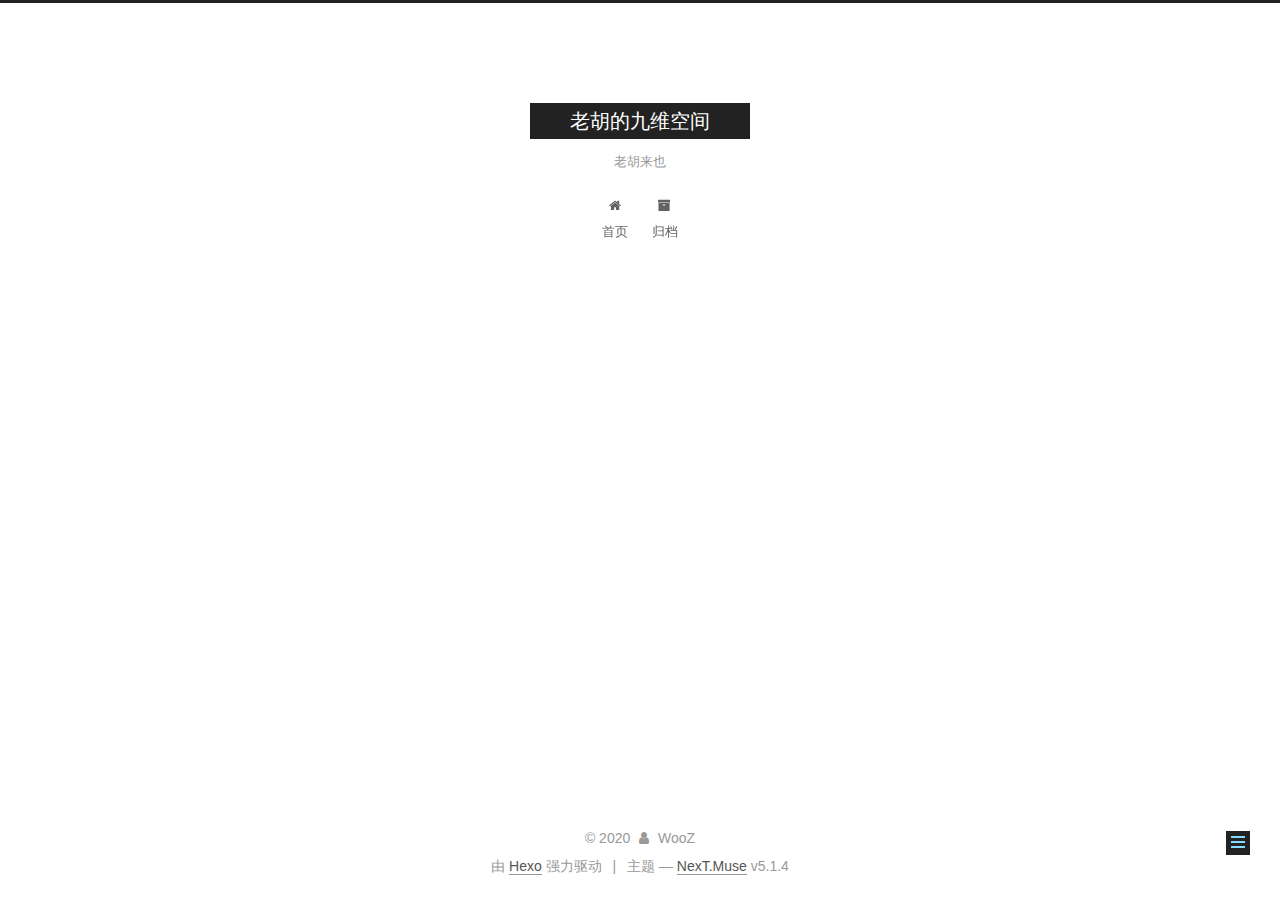
<file: 2020/05/08/first-blog/index.html>
<!DOCTYPE html>



  


<html class="theme-next muse use-motion" lang="zh-Hans">
<head>
  <meta charset="UTF-8"/>
<meta http-equiv="X-UA-Compatible" content="IE=edge" />
<meta name="viewport" content="width=device-width, initial-scale=1, maximum-scale=1"/>
<meta name="theme-color" content="#222">









<meta http-equiv="Cache-Control" content="no-transform" />
<meta http-equiv="Cache-Control" content="no-siteapp" />
















  
  
  <link href="/lib/fancybox/source/jquery.fancybox.css?v=2.1.5" rel="stylesheet" type="text/css" />







<link href="/lib/font-awesome/css/font-awesome.min.css?v=4.6.2" rel="stylesheet" type="text/css" />

<link href="/css/main.css?v=5.1.4" rel="stylesheet" type="text/css" />


  <link rel="apple-touch-icon" sizes="180x180" href="/images/apple-touch-icon-next.png?v=5.1.4">


  <link rel="icon" type="image/png" sizes="32x32" href="/images/favicon-32x32-next.png?v=5.1.4">


  <link rel="icon" type="image/png" sizes="16x16" href="/images/favicon-16x16-next.png?v=5.1.4">


  <link rel="mask-icon" href="/images/logo.svg?v=5.1.4" color="#222">





  <meta name="keywords" content="Hexo, NexT" />










<meta name="description" content="老胡的博客开张啦">
<meta property="og:type" content="article">
<meta property="og:title" content="first-blog">
<meta property="og:url" content="http://yoursite.com/2020/05/08/first-blog/index.html">
<meta property="og:site_name" content="老胡的九维空间">
<meta property="og:description" content="老胡的博客开张啦">
<meta property="article:published_time" content="2020-05-08T07:38:18.507Z">
<meta property="article:modified_time" content="2020-05-08T07:38:37.867Z">
<meta property="article:author" content="WooZ">
<meta name="twitter:card" content="summary">



<script type="text/javascript" id="hexo.configurations">
  var NexT = window.NexT || {};
  var CONFIG = {
    root: '/',
    scheme: 'Muse',
    version: '5.1.4',
    sidebar: {"position":"left","display":"post","offset":12,"b2t":false,"scrollpercent":false,"onmobile":false},
    fancybox: true,
    tabs: true,
    motion: {"enable":true,"async":false,"transition":{"post_block":"fadeIn","post_header":"slideDownIn","post_body":"slideDownIn","coll_header":"slideLeftIn","sidebar":"slideUpIn"}},
    duoshuo: {
      userId: '0',
      author: '博主'
    },
    algolia: {
      applicationID: '',
      apiKey: '',
      indexName: '',
      hits: {"per_page":10},
      labels: {"input_placeholder":"Search for Posts","hits_empty":"We didn't find any results for the search: ${query}","hits_stats":"${hits} results found in ${time} ms"}
    }
  };
</script>



  <link rel="canonical" href="http://yoursite.com/2020/05/08/first-blog/"/>





  <title>first-blog | 老胡的九维空间</title>
  








<meta name="generator" content="Hexo 4.2.0"></head>

<body itemscope itemtype="http://schema.org/WebPage" lang="zh-Hans">

  
  
    
  

  <div class="container sidebar-position-left page-post-detail">
    <div class="headband"></div>

    <header id="header" class="header" itemscope itemtype="http://schema.org/WPHeader">
      <div class="header-inner"><div class="site-brand-wrapper">
  <div class="site-meta ">
    

    <div class="custom-logo-site-title">
      <a href="/"  class="brand" rel="start">
        <span class="logo-line-before"><i></i></span>
        <span class="site-title">老胡的九维空间</span>
        <span class="logo-line-after"><i></i></span>
      </a>
    </div>
      
        <p class="site-subtitle">老胡来也</p>
      
  </div>

  <div class="site-nav-toggle">
    <button>
      <span class="btn-bar"></span>
      <span class="btn-bar"></span>
      <span class="btn-bar"></span>
    </button>
  </div>
</div>

<nav class="site-nav">
  

  
    <ul id="menu" class="menu">
      
        
        <li class="menu-item menu-item-home">
          <a href="/%20" rel="section">
            
              <i class="menu-item-icon fa fa-fw fa-home"></i> <br />
            
            首页
          </a>
        </li>
      
        
        <li class="menu-item menu-item-archives">
          <a href="/archives/%20" rel="section">
            
              <i class="menu-item-icon fa fa-fw fa-archive"></i> <br />
            
            归档
          </a>
        </li>
      

      
    </ul>
  

  
</nav>



 </div>
    </header>

    <main id="main" class="main">
      <div class="main-inner">
        <div class="content-wrap">
          <div id="content" class="content">
            

  <div id="posts" class="posts-expand">
    

  

  
  
  

  <article class="post post-type-normal" itemscope itemtype="http://schema.org/Article">
  
  
  
  <div class="post-block">
    <link itemprop="mainEntityOfPage" href="http://yoursite.com/2020/05/08/first-blog/">

    <span hidden itemprop="author" itemscope itemtype="http://schema.org/Person">
      <meta itemprop="name" content="WooZ">
      <meta itemprop="description" content="">
      <meta itemprop="image" content="/images/avatar.gif">
    </span>

    <span hidden itemprop="publisher" itemscope itemtype="http://schema.org/Organization">
      <meta itemprop="name" content="老胡的九维空间">
    </span>

    
      <header class="post-header">

        
        
          <h1 class="post-title" itemprop="name headline">first-blog</h1>
        

        <div class="post-meta">
          <span class="post-time">
            
              <span class="post-meta-item-icon">
                <i class="fa fa-calendar-o"></i>
              </span>
              
                <span class="post-meta-item-text">发表于</span>
              
              <time title="创建于" itemprop="dateCreated datePublished" datetime="2020-05-08T15:38:18+08:00">
                2020-05-08
              </time>
            

            

            
          </span>

          

          
            
          

          
          

          

          

          

        </div>
      </header>
    

    
    
    
    <div class="post-body" itemprop="articleBody">

      
      

      
        <h3 id="老胡的博客开张啦"><a href="#老胡的博客开张啦" class="headerlink" title="老胡的博客开张啦"></a>老胡的博客开张啦</h3>
      
    </div>
    
    
    

    

    

    

    <footer class="post-footer">
      

      
      
      

      
        <div class="post-nav">
          <div class="post-nav-next post-nav-item">
            
              <a href="/2020/05/08/hello-world/" rel="next" title="Hello World">
                <i class="fa fa-chevron-left"></i> Hello World
              </a>
            
          </div>

          <span class="post-nav-divider"></span>

          <div class="post-nav-prev post-nav-item">
            
          </div>
        </div>
      

      
      
    </footer>
  </div>
  
  
  
  </article>



    <div class="post-spread">
      
    </div>
  </div>


          </div>
          


          

  



        </div>
        
          
  
  <div class="sidebar-toggle">
    <div class="sidebar-toggle-line-wrap">
      <span class="sidebar-toggle-line sidebar-toggle-line-first"></span>
      <span class="sidebar-toggle-line sidebar-toggle-line-middle"></span>
      <span class="sidebar-toggle-line sidebar-toggle-line-last"></span>
    </div>
  </div>

  <aside id="sidebar" class="sidebar">
    
    <div class="sidebar-inner">

      

      
        <ul class="sidebar-nav motion-element">
          <li class="sidebar-nav-toc sidebar-nav-active" data-target="post-toc-wrap">
            文章目录
          </li>
          <li class="sidebar-nav-overview" data-target="site-overview-wrap">
            站点概览
          </li>
        </ul>
      

      <section class="site-overview-wrap sidebar-panel">
        <div class="site-overview">
          <div class="site-author motion-element" itemprop="author" itemscope itemtype="http://schema.org/Person">
            
              <p class="site-author-name" itemprop="name">WooZ</p>
              <p class="site-description motion-element" itemprop="description">练手作品</p>
          </div>

          <nav class="site-state motion-element">

            
              <div class="site-state-item site-state-posts">
              
                <a href="/archives/%20%7C%7C%20archive">
              
                  <span class="site-state-item-count">2</span>
                  <span class="site-state-item-name">日志</span>
                </a>
              </div>
            

            

            

          </nav>

          

          

          
          

          
          

          

        </div>
      </section>

      
      <!--noindex-->
        <section class="post-toc-wrap motion-element sidebar-panel sidebar-panel-active">
          <div class="post-toc">

            
              
            

            
              <div class="post-toc-content"><ol class="nav"><li class="nav-item nav-level-3"><a class="nav-link" href="#老胡的博客开张啦"><span class="nav-number">1.</span> <span class="nav-text">老胡的博客开张啦</span></a></li></ol></div>
            

          </div>
        </section>
      <!--/noindex-->
      

      

    </div>
  </aside>


        
      </div>
    </main>

    <footer id="footer" class="footer">
      <div class="footer-inner">
        <div class="copyright">&copy; <span itemprop="copyrightYear">2020</span>
  <span class="with-love">
    <i class="fa fa-user"></i>
  </span>
  <span class="author" itemprop="copyrightHolder">WooZ</span>

  
</div>


  <div class="powered-by">由 <a class="theme-link" target="_blank" href="https://hexo.io">Hexo</a> 强力驱动</div>



  <span class="post-meta-divider">|</span>



  <div class="theme-info">主题 &mdash; <a class="theme-link" target="_blank" href="https://github.com/iissnan/hexo-theme-next">NexT.Muse</a> v5.1.4</div>




        







        
      </div>
    </footer>

    
      <div class="back-to-top">
        <i class="fa fa-arrow-up"></i>
        
      </div>
    

    

  </div>

  

<script type="text/javascript">
  if (Object.prototype.toString.call(window.Promise) !== '[object Function]') {
    window.Promise = null;
  }
</script>









  












  
  
    <script type="text/javascript" src="/lib/jquery/index.js?v=2.1.3"></script>
  

  
  
    <script type="text/javascript" src="/lib/fastclick/lib/fastclick.min.js?v=1.0.6"></script>
  

  
  
    <script type="text/javascript" src="/lib/jquery_lazyload/jquery.lazyload.js?v=1.9.7"></script>
  

  
  
    <script type="text/javascript" src="/lib/velocity/velocity.min.js?v=1.2.1"></script>
  

  
  
    <script type="text/javascript" src="/lib/velocity/velocity.ui.min.js?v=1.2.1"></script>
  

  
  
    <script type="text/javascript" src="/lib/fancybox/source/jquery.fancybox.pack.js?v=2.1.5"></script>
  


  


  <script type="text/javascript" src="/js/src/utils.js?v=5.1.4"></script>

  <script type="text/javascript" src="/js/src/motion.js?v=5.1.4"></script>



  
  

  
  <script type="text/javascript" src="/js/src/scrollspy.js?v=5.1.4"></script>
<script type="text/javascript" src="/js/src/post-details.js?v=5.1.4"></script>



  


  <script type="text/javascript" src="/js/src/bootstrap.js?v=5.1.4"></script>



  


  




	





  





  












  





  

  

  

  
  

  

  

  

</body>
</html>
</file>
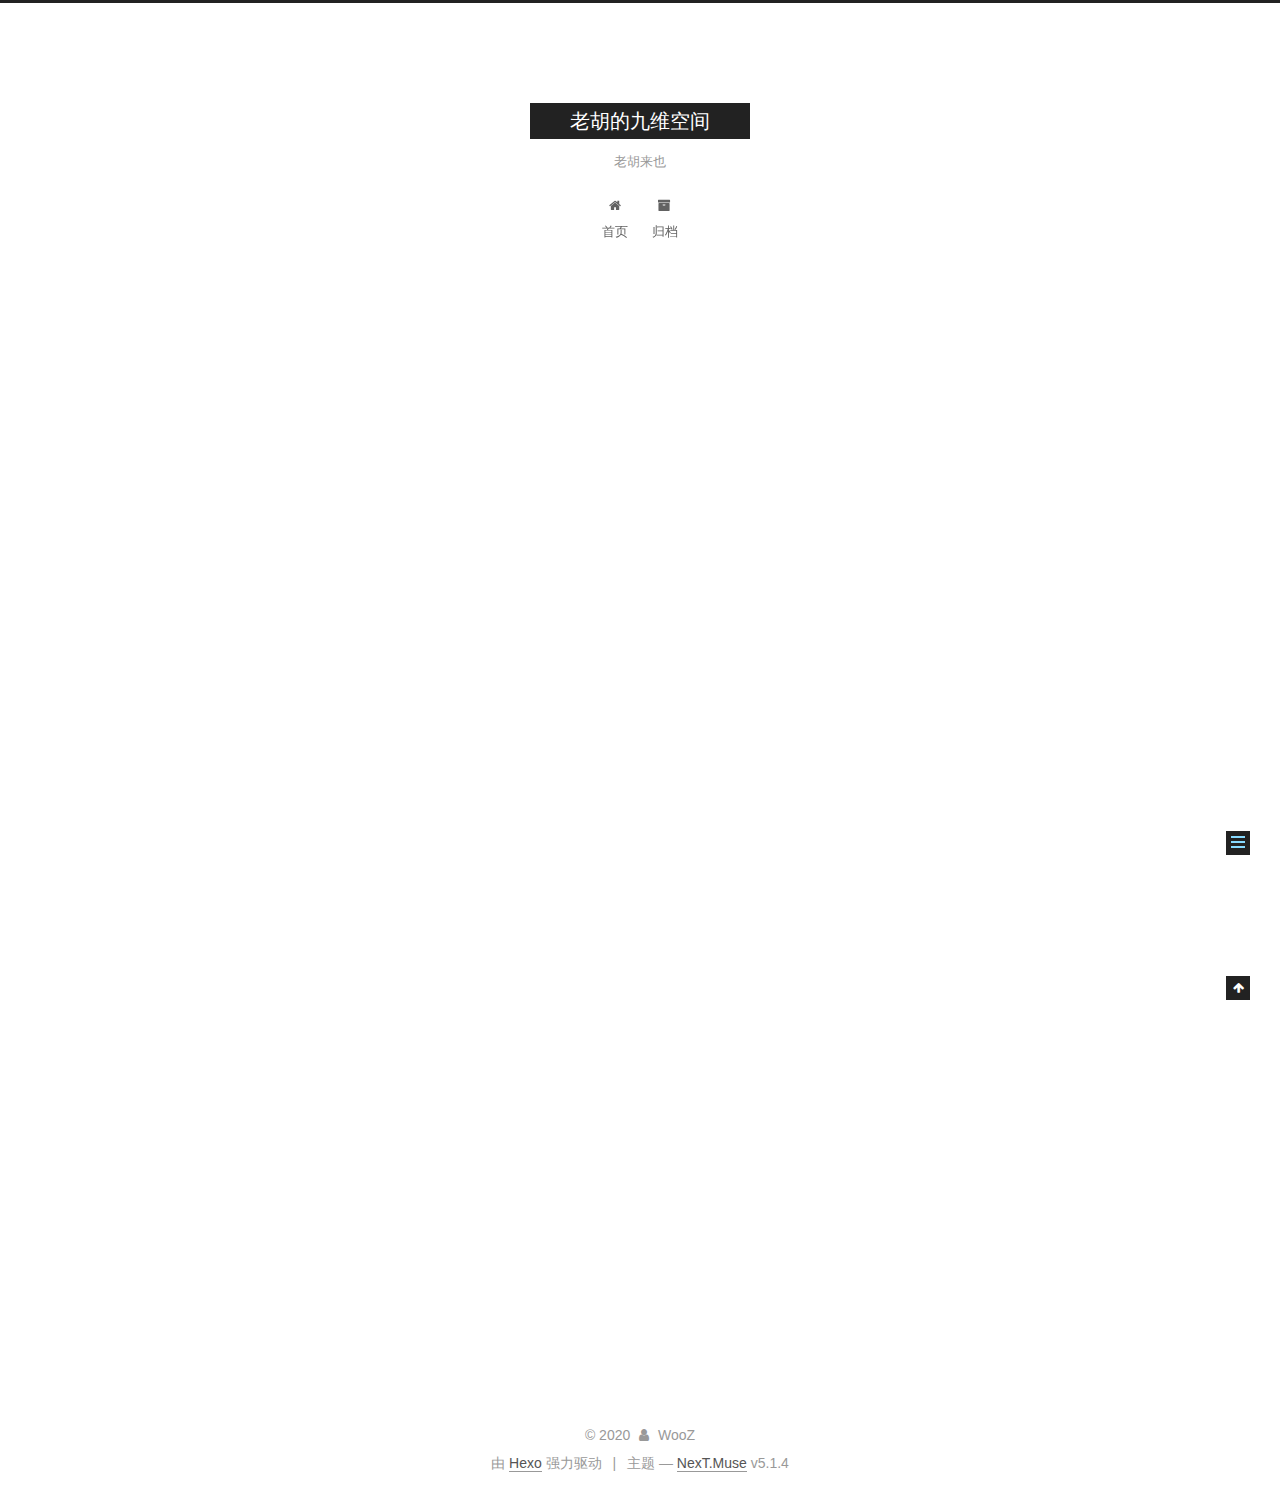
<file: 2020/05/08/hello-world/index.html>
<!DOCTYPE html>



  


<html class="theme-next muse use-motion" lang="zh-Hans">
<head>
  <meta charset="UTF-8"/>
<meta http-equiv="X-UA-Compatible" content="IE=edge" />
<meta name="viewport" content="width=device-width, initial-scale=1, maximum-scale=1"/>
<meta name="theme-color" content="#222">









<meta http-equiv="Cache-Control" content="no-transform" />
<meta http-equiv="Cache-Control" content="no-siteapp" />
















  
  
  <link href="/lib/fancybox/source/jquery.fancybox.css?v=2.1.5" rel="stylesheet" type="text/css" />







<link href="/lib/font-awesome/css/font-awesome.min.css?v=4.6.2" rel="stylesheet" type="text/css" />

<link href="/css/main.css?v=5.1.4" rel="stylesheet" type="text/css" />


  <link rel="apple-touch-icon" sizes="180x180" href="/images/apple-touch-icon-next.png?v=5.1.4">


  <link rel="icon" type="image/png" sizes="32x32" href="/images/favicon-32x32-next.png?v=5.1.4">


  <link rel="icon" type="image/png" sizes="16x16" href="/images/favicon-16x16-next.png?v=5.1.4">


  <link rel="mask-icon" href="/images/logo.svg?v=5.1.4" color="#222">





  <meta name="keywords" content="Hexo, NexT" />










<meta name="description" content="Welcome to Hexo! This is your very first post. Check documentation for more info. If you get any problems when using Hexo, you can find the answer in troubleshooting or you can ask me on GitHub. Quick">
<meta property="og:type" content="article">
<meta property="og:title" content="Hello World">
<meta property="og:url" content="http://yoursite.com/2020/05/08/hello-world/index.html">
<meta property="og:site_name" content="老胡的九维空间">
<meta property="og:description" content="Welcome to Hexo! This is your very first post. Check documentation for more info. If you get any problems when using Hexo, you can find the answer in troubleshooting or you can ask me on GitHub. Quick">
<meta property="article:published_time" content="2020-05-08T07:29:13.791Z">
<meta property="article:modified_time" content="2020-05-08T07:29:13.792Z">
<meta property="article:author" content="WooZ">
<meta name="twitter:card" content="summary">



<script type="text/javascript" id="hexo.configurations">
  var NexT = window.NexT || {};
  var CONFIG = {
    root: '/',
    scheme: 'Muse',
    version: '5.1.4',
    sidebar: {"position":"left","display":"post","offset":12,"b2t":false,"scrollpercent":false,"onmobile":false},
    fancybox: true,
    tabs: true,
    motion: {"enable":true,"async":false,"transition":{"post_block":"fadeIn","post_header":"slideDownIn","post_body":"slideDownIn","coll_header":"slideLeftIn","sidebar":"slideUpIn"}},
    duoshuo: {
      userId: '0',
      author: '博主'
    },
    algolia: {
      applicationID: '',
      apiKey: '',
      indexName: '',
      hits: {"per_page":10},
      labels: {"input_placeholder":"Search for Posts","hits_empty":"We didn't find any results for the search: ${query}","hits_stats":"${hits} results found in ${time} ms"}
    }
  };
</script>



  <link rel="canonical" href="http://yoursite.com/2020/05/08/hello-world/"/>





  <title>Hello World | 老胡的九维空间</title>
  








<meta name="generator" content="Hexo 4.2.0"></head>

<body itemscope itemtype="http://schema.org/WebPage" lang="zh-Hans">

  
  
    
  

  <div class="container sidebar-position-left page-post-detail">
    <div class="headband"></div>

    <header id="header" class="header" itemscope itemtype="http://schema.org/WPHeader">
      <div class="header-inner"><div class="site-brand-wrapper">
  <div class="site-meta ">
    

    <div class="custom-logo-site-title">
      <a href="/"  class="brand" rel="start">
        <span class="logo-line-before"><i></i></span>
        <span class="site-title">老胡的九维空间</span>
        <span class="logo-line-after"><i></i></span>
      </a>
    </div>
      
        <p class="site-subtitle">老胡来也</p>
      
  </div>

  <div class="site-nav-toggle">
    <button>
      <span class="btn-bar"></span>
      <span class="btn-bar"></span>
      <span class="btn-bar"></span>
    </button>
  </div>
</div>

<nav class="site-nav">
  

  
    <ul id="menu" class="menu">
      
        
        <li class="menu-item menu-item-home">
          <a href="/%20" rel="section">
            
              <i class="menu-item-icon fa fa-fw fa-home"></i> <br />
            
            首页
          </a>
        </li>
      
        
        <li class="menu-item menu-item-archives">
          <a href="/archives/%20" rel="section">
            
              <i class="menu-item-icon fa fa-fw fa-archive"></i> <br />
            
            归档
          </a>
        </li>
      

      
    </ul>
  

  
</nav>



 </div>
    </header>

    <main id="main" class="main">
      <div class="main-inner">
        <div class="content-wrap">
          <div id="content" class="content">
            

  <div id="posts" class="posts-expand">
    

  

  
  
  

  <article class="post post-type-normal" itemscope itemtype="http://schema.org/Article">
  
  
  
  <div class="post-block">
    <link itemprop="mainEntityOfPage" href="http://yoursite.com/2020/05/08/hello-world/">

    <span hidden itemprop="author" itemscope itemtype="http://schema.org/Person">
      <meta itemprop="name" content="WooZ">
      <meta itemprop="description" content="">
      <meta itemprop="image" content="/images/avatar.gif">
    </span>

    <span hidden itemprop="publisher" itemscope itemtype="http://schema.org/Organization">
      <meta itemprop="name" content="老胡的九维空间">
    </span>

    
      <header class="post-header">

        
        
          <h1 class="post-title" itemprop="name headline">Hello World</h1>
        

        <div class="post-meta">
          <span class="post-time">
            
              <span class="post-meta-item-icon">
                <i class="fa fa-calendar-o"></i>
              </span>
              
                <span class="post-meta-item-text">发表于</span>
              
              <time title="创建于" itemprop="dateCreated datePublished" datetime="2020-05-08T15:29:13+08:00">
                2020-05-08
              </time>
            

            

            
          </span>

          

          
            
          

          
          

          

          

          

        </div>
      </header>
    

    
    
    
    <div class="post-body" itemprop="articleBody">

      
      

      
        <p>Welcome to <a href="https://hexo.io/" target="_blank" rel="noopener">Hexo</a>! This is your very first post. Check <a href="https://hexo.io/docs/" target="_blank" rel="noopener">documentation</a> for more info. If you get any problems when using Hexo, you can find the answer in <a href="https://hexo.io/docs/troubleshooting.html" target="_blank" rel="noopener">troubleshooting</a> or you can ask me on <a href="https://github.com/hexojs/hexo/issues" target="_blank" rel="noopener">GitHub</a>.</p>
<h2 id="Quick-Start"><a href="#Quick-Start" class="headerlink" title="Quick Start"></a>Quick Start</h2><h3 id="Create-a-new-post"><a href="#Create-a-new-post" class="headerlink" title="Create a new post"></a>Create a new post</h3><figure class="highlight bash"><table><tr><td class="gutter"><pre><span class="line">1</span><br></pre></td><td class="code"><pre><span class="line">$ hexo new <span class="string">"My New Post"</span></span><br></pre></td></tr></table></figure>

<p>More info: <a href="https://hexo.io/docs/writing.html" target="_blank" rel="noopener">Writing</a></p>
<h3 id="Run-server"><a href="#Run-server" class="headerlink" title="Run server"></a>Run server</h3><figure class="highlight bash"><table><tr><td class="gutter"><pre><span class="line">1</span><br></pre></td><td class="code"><pre><span class="line">$ hexo server</span><br></pre></td></tr></table></figure>

<p>More info: <a href="https://hexo.io/docs/server.html" target="_blank" rel="noopener">Server</a></p>
<h3 id="Generate-static-files"><a href="#Generate-static-files" class="headerlink" title="Generate static files"></a>Generate static files</h3><figure class="highlight bash"><table><tr><td class="gutter"><pre><span class="line">1</span><br></pre></td><td class="code"><pre><span class="line">$ hexo generate</span><br></pre></td></tr></table></figure>

<p>More info: <a href="https://hexo.io/docs/generating.html" target="_blank" rel="noopener">Generating</a></p>
<h3 id="Deploy-to-remote-sites"><a href="#Deploy-to-remote-sites" class="headerlink" title="Deploy to remote sites"></a>Deploy to remote sites</h3><figure class="highlight bash"><table><tr><td class="gutter"><pre><span class="line">1</span><br></pre></td><td class="code"><pre><span class="line">$ hexo deploy</span><br></pre></td></tr></table></figure>

<p>More info: <a href="https://hexo.io/docs/one-command-deployment.html" target="_blank" rel="noopener">Deployment</a></p>

      
    </div>
    
    
    

    

    

    

    <footer class="post-footer">
      

      
      
      

      
        <div class="post-nav">
          <div class="post-nav-next post-nav-item">
            
          </div>

          <span class="post-nav-divider"></span>

          <div class="post-nav-prev post-nav-item">
            
              <a href="/2020/05/08/first-blog/" rel="prev" title="first-blog">
                first-blog <i class="fa fa-chevron-right"></i>
              </a>
            
          </div>
        </div>
      

      
      
    </footer>
  </div>
  
  
  
  </article>



    <div class="post-spread">
      
    </div>
  </div>


          </div>
          


          

  



        </div>
        
          
  
  <div class="sidebar-toggle">
    <div class="sidebar-toggle-line-wrap">
      <span class="sidebar-toggle-line sidebar-toggle-line-first"></span>
      <span class="sidebar-toggle-line sidebar-toggle-line-middle"></span>
      <span class="sidebar-toggle-line sidebar-toggle-line-last"></span>
    </div>
  </div>

  <aside id="sidebar" class="sidebar">
    
    <div class="sidebar-inner">

      

      
        <ul class="sidebar-nav motion-element">
          <li class="sidebar-nav-toc sidebar-nav-active" data-target="post-toc-wrap">
            文章目录
          </li>
          <li class="sidebar-nav-overview" data-target="site-overview-wrap">
            站点概览
          </li>
        </ul>
      

      <section class="site-overview-wrap sidebar-panel">
        <div class="site-overview">
          <div class="site-author motion-element" itemprop="author" itemscope itemtype="http://schema.org/Person">
            
              <p class="site-author-name" itemprop="name">WooZ</p>
              <p class="site-description motion-element" itemprop="description">练手作品</p>
          </div>

          <nav class="site-state motion-element">

            
              <div class="site-state-item site-state-posts">
              
                <a href="/archives/%20%7C%7C%20archive">
              
                  <span class="site-state-item-count">2</span>
                  <span class="site-state-item-name">日志</span>
                </a>
              </div>
            

            

            

          </nav>

          

          

          
          

          
          

          

        </div>
      </section>

      
      <!--noindex-->
        <section class="post-toc-wrap motion-element sidebar-panel sidebar-panel-active">
          <div class="post-toc">

            
              
            

            
              <div class="post-toc-content"><ol class="nav"><li class="nav-item nav-level-2"><a class="nav-link" href="#Quick-Start"><span class="nav-number">1.</span> <span class="nav-text">Quick Start</span></a><ol class="nav-child"><li class="nav-item nav-level-3"><a class="nav-link" href="#Create-a-new-post"><span class="nav-number">1.1.</span> <span class="nav-text">Create a new post</span></a></li><li class="nav-item nav-level-3"><a class="nav-link" href="#Run-server"><span class="nav-number">1.2.</span> <span class="nav-text">Run server</span></a></li><li class="nav-item nav-level-3"><a class="nav-link" href="#Generate-static-files"><span class="nav-number">1.3.</span> <span class="nav-text">Generate static files</span></a></li><li class="nav-item nav-level-3"><a class="nav-link" href="#Deploy-to-remote-sites"><span class="nav-number">1.4.</span> <span class="nav-text">Deploy to remote sites</span></a></li></ol></li></ol></div>
            

          </div>
        </section>
      <!--/noindex-->
      

      

    </div>
  </aside>


        
      </div>
    </main>

    <footer id="footer" class="footer">
      <div class="footer-inner">
        <div class="copyright">&copy; <span itemprop="copyrightYear">2020</span>
  <span class="with-love">
    <i class="fa fa-user"></i>
  </span>
  <span class="author" itemprop="copyrightHolder">WooZ</span>

  
</div>


  <div class="powered-by">由 <a class="theme-link" target="_blank" href="https://hexo.io">Hexo</a> 强力驱动</div>



  <span class="post-meta-divider">|</span>



  <div class="theme-info">主题 &mdash; <a class="theme-link" target="_blank" href="https://github.com/iissnan/hexo-theme-next">NexT.Muse</a> v5.1.4</div>




        







        
      </div>
    </footer>

    
      <div class="back-to-top">
        <i class="fa fa-arrow-up"></i>
        
      </div>
    

    

  </div>

  

<script type="text/javascript">
  if (Object.prototype.toString.call(window.Promise) !== '[object Function]') {
    window.Promise = null;
  }
</script>









  












  
  
    <script type="text/javascript" src="/lib/jquery/index.js?v=2.1.3"></script>
  

  
  
    <script type="text/javascript" src="/lib/fastclick/lib/fastclick.min.js?v=1.0.6"></script>
  

  
  
    <script type="text/javascript" src="/lib/jquery_lazyload/jquery.lazyload.js?v=1.9.7"></script>
  

  
  
    <script type="text/javascript" src="/lib/velocity/velocity.min.js?v=1.2.1"></script>
  

  
  
    <script type="text/javascript" src="/lib/velocity/velocity.ui.min.js?v=1.2.1"></script>
  

  
  
    <script type="text/javascript" src="/lib/fancybox/source/jquery.fancybox.pack.js?v=2.1.5"></script>
  


  


  <script type="text/javascript" src="/js/src/utils.js?v=5.1.4"></script>

  <script type="text/javascript" src="/js/src/motion.js?v=5.1.4"></script>



  
  

  
  <script type="text/javascript" src="/js/src/scrollspy.js?v=5.1.4"></script>
<script type="text/javascript" src="/js/src/post-details.js?v=5.1.4"></script>



  


  <script type="text/javascript" src="/js/src/bootstrap.js?v=5.1.4"></script>



  


  




	





  





  












  





  

  

  

  
  

  

  

  

</body>
</html>
</file>
<file: css/main.css>
/* normalize.css v3.0.2 | MIT License | git.io/normalize */
html {
  font-family: sans-serif; /* 1 */
  -ms-text-size-adjust: 100%; /* 2 */
  -webkit-text-size-adjust: 100%; /* 2 */
}
body {
  margin: 0;
}
article,
aside,
details,
figcaption,
figure,
footer,
header,
hgroup,
main,
menu,
nav,
section,
summary {
  display: block;
}
audio,
canvas,
progress,
video {
  display: inline-block; /* 1 */
  vertical-align: baseline; /* 2 */
}
audio:not([controls]) {
  display: none;
  height: 0;
}
[hidden],
template {
  display: none;
}
a {
  background-color: transparent;
}
a:active,
a:hover {
  outline: 0;
}
abbr[title] {
  border-bottom: 1px dotted;
}
b,
strong {
  font-weight: bold;
}
dfn {
  font-style: italic;
}
h1 {
  font-size: 2em;
  margin: 0.67em 0;
}
mark {
  background: #ff0;
  color: #000;
}
small {
  font-size: 80%;
}
sub,
sup {
  font-size: 75%;
  line-height: 0;
  position: relative;
  vertical-align: baseline;
}
sup {
  top: -0.5em;
}
sub {
  bottom: -0.25em;
}
img {
  border: 0;
}
svg:not(:root) {
  overflow: hidden;
}
figure {
  margin: 1em 40px;
}
hr {
  -moz-box-sizing: content-box;
  box-sizing: content-box;
  height: 0;
}
pre {
  overflow: auto;
}
code,
kbd,
pre,
samp {
  font-family: monospace, monospace;
  font-size: 1em;
}
button,
input,
optgroup,
select,
textarea {
  color: inherit; /* 1 */
  font: inherit; /* 2 */
  margin: 0; /* 3 */
}
button {
  overflow: visible;
}
button,
select {
  text-transform: none;
}
button,
html input[type="button"],
input[type="reset"],
input[type="submit"] {
  -webkit-appearance: button; /* 2 */
  cursor: pointer; /* 3 */
}
button[disabled],
html input[disabled] {
  cursor: default;
}
button::-moz-focus-inner,
input::-moz-focus-inner {
  border: 0;
  padding: 0;
}
input {
  line-height: normal;
}
input[type="checkbox"],
input[type="radio"] {
  box-sizing: border-box; /* 1 */
  padding: 0; /* 2 */
}
input[type="number"]::-webkit-inner-spin-button,
input[type="number"]::-webkit-outer-spin-button {
  height: auto;
}
input[type="search"] {
  -webkit-appearance: textfield; /* 1 */
  -moz-box-sizing: content-box;
  -webkit-box-sizing: content-box; /* 2 */
  box-sizing: content-box;
}
input[type="search"]::-webkit-search-cancel-button,
input[type="search"]::-webkit-search-decoration {
  -webkit-appearance: none;
}
fieldset {
  border: 1px solid #c0c0c0;
  margin: 0 2px;
  padding: 0.35em 0.625em 0.75em;
}
legend {
  border: 0; /* 1 */
  padding: 0; /* 2 */
}
textarea {
  overflow: auto;
}
optgroup {
  font-weight: bold;
}
table {
  border-collapse: collapse;
  border-spacing: 0;
}
td,
th {
  padding: 0;
}
::selection {
  background: #262a30;
  color: #fff;
}
body {
  position: relative;
  font-family: 'Lato', "PingFang SC", "Microsoft YaHei", sans-serif;
  font-size: 14px;
  line-height: 2;
  color: #555;
  background: #fff;
}
@media (max-width: 767px) {
  body {
    padding-right: 0 !important;
  }
}
@media (min-width: 768px) and (max-width: 991px) {
  body {
    padding-right: 0 !important;
  }
}
@media (min-width: 1600px) {
  body {
    font-size: 16px;
  }
}
h1,
h2,
h3,
h4,
h5,
h6 {
  margin: 0;
  padding: 0;
  font-weight: bold;
  line-height: 1.5;
  font-family: 'Lato', "PingFang SC", "Microsoft YaHei", sans-serif;
}
h2,
h3,
h4,
h5,
h6 {
  margin: 20px 0 15px;
}
h1 {
  font-size: 22px;
}
@media (max-width: 767px) {
  h1 {
    font-size: 18px;
  }
}
h2 {
  font-size: 20px;
}
@media (max-width: 767px) {
  h2 {
    font-size: 16px;
  }
}
h3 {
  font-size: 18px;
}
@media (max-width: 767px) {
  h3 {
    font-size: 14px;
  }
}
h4 {
  font-size: 16px;
}
@media (max-width: 767px) {
  h4 {
    font-size: 12px;
  }
}
h5 {
  font-size: 14px;
}
@media (max-width: 767px) {
  h5 {
    font-size: 10px;
  }
}
h6 {
  font-size: 12px;
}
@media (max-width: 767px) {
  h6 {
    font-size: 8px;
  }
}
p {
  margin: 0 0 20px 0;
}
a {
  color: #555;
  text-decoration: none;
  outline: none;
  border-bottom: 1px solid #999;
  word-wrap: break-word;
}
a:hover {
  color: #222;
  border-bottom-color: #222;
}
blockquote {
  margin: 0;
  padding: 0;
}
img {
  display: block;
  margin: auto;
  max-width: 100%;
  height: auto;
}
hr {
  margin: 40px 0;
  height: 3px;
  border: none;
  background-color: #ddd;
  background-image: repeating-linear-gradient(-45deg, #fff, #fff 4px, transparent 4px, transparent 8px);
}
blockquote {
  padding: 0 15px;
  color: #666;
  border-left: 4px solid #ddd;
}
blockquote cite::before {
  content: "-";
  padding: 0 5px;
}
dt {
  font-weight: 700;
}
dd {
  margin: 0;
  padding: 0;
}
kbd {
  border: 1px solid #ccc;
  border-radius: 0.2em;
  box-shadow: 0.1em 0.1em 0.2em rgba(0,0,0,0.1);
  background-color: #f9f9f9;
  font-family: inherit;
  background-image: -webkit-linear-gradient(top, #eee, #fff, #eee);
  padding: 0.1em 0.3em;
  white-space: nowrap;
}
.text-left {
  text-align: left;
}
.text-center {
  text-align: center;
}
.text-right {
  text-align: right;
}
.text-justify {
  text-align: justify;
}
.text-nowrap {
  white-space: nowrap;
}
.text-lowercase {
  text-transform: lowercase;
}
.text-uppercase {
  text-transform: uppercase;
}
.text-capitalize {
  text-transform: capitalize;
}
.center-block {
  display: block;
  margin-left: auto;
  margin-right: auto;
}
.clearfix:before,
.clearfix:after {
  content: " ";
  display: table;
}
.clearfix:after {
  clear: both;
}
.pullquote {
  width: 45%;
}
.pullquote.left {
  float: left;
  margin-left: 5px;
  margin-right: 10px;
}
.pullquote.right {
  float: right;
  margin-left: 10px;
  margin-right: 5px;
}
.affix.affix.affix {
  position: fixed;
}
.translation {
  margin-top: -20px;
  font-size: 14px;
  color: #999;
}
.scrollbar-measure {
  width: 100px;
  height: 100px;
  overflow: scroll;
  position: absolute;
  top: -9999px;
}
.use-motion .motion-element {
  opacity: 0;
}
table {
  margin: 20px 0;
  width: 100%;
  border-collapse: collapse;
  border-spacing: 0;
  border: 1px solid #ddd;
  font-size: 14px;
  table-layout: fixed;
  word-wrap: break-all;
}
table>tbody>tr:nth-of-type(odd) {
  background-color: #f9f9f9;
}
table>tbody>tr:hover {
  background-color: #f5f5f5;
}
caption,
th,
td {
  padding: 8px;
  text-align: left;
  vertical-align: middle;
  font-weight: normal;
}
th,
td {
  border-bottom: 3px solid #ddd;
  border-right: 1px solid #eee;
}
th {
  padding-bottom: 10px;
  font-weight: 700;
}
td {
  border-bottom-width: 1px;
}
html,
body {
  height: 100%;
}
.container {
  position: relative;
  min-height: 100%;
}
.header-inner {
  margin: 0 auto;
  padding: 100px 0 70px;
  width: 700px;
}
@media (min-width: 1600px) {
  .container .header-inner {
    width: 900px;
  }
}
.main {
  padding-bottom: 150px;
}
.main-inner {
  margin: 0 auto;
  width: 700px;
}
@media (min-width: 1600px) {
  .container .main-inner {
    width: 900px;
  }
}
.footer {
  position: absolute;
  left: 0;
  bottom: 0;
  width: 100%;
  min-height: 50px;
}
.footer-inner {
  box-sizing: border-box;
  margin: 20px auto;
  width: 700px;
}
@media (min-width: 1600px) {
  .container .footer-inner {
    width: 900px;
  }
}
pre,
.highlight {
  overflow: auto;
  margin: 20px 0;
  padding: 0;
  font-size: 13px;
  color: #4d4d4c;
  background: #f7f7f7;
  line-height: 1.6;
}
pre,
code {
  font-family: consolas, Menlo, "PingFang SC", "Microsoft YaHei", monospace;
}
code {
  padding: 2px 4px;
  word-wrap: break-word;
  color: #555;
  background: #eee;
  border-radius: 3px;
  font-size: 13px;
}
pre {
  padding: 10px;
}
pre code {
  padding: 0;
  color: #4d4d4c;
  background: none;
  text-shadow: none;
}
.highlight {
  border-radius: 1px;
}
.highlight pre {
  border: none;
  margin: 0;
  padding: 10px 0;
}
.highlight table {
  margin: 0;
  width: auto;
  border: none;
}
.highlight td {
  border: none;
  padding: 0;
}
.highlight figcaption {
  font-size: 1em;
  color: #4d4d4c;
  line-height: 1em;
  margin-bottom: 1em;
}
.highlight figcaption:before,
.highlight figcaption:after {
  content: " ";
  display: table;
}
.highlight figcaption:after {
  clear: both;
}
.highlight figcaption a {
  float: right;
  color: #4d4d4c;
}
.highlight figcaption a:hover {
  border-bottom-color: #4d4d4c;
}
.highlight .gutter pre {
  padding-left: 10px;
  padding-right: 10px;
  color: #869194;
  text-align: right;
  background-color: #eff2f3;
}
.highlight .code pre {
  width: 100%;
  padding-left: 10px;
  padding-right: 10px;
  background-color: #f7f7f7;
}
.highlight .line {
  height: 20px;
}
.gutter {
  -webkit-user-select: none;
  -moz-user-select: none;
  -ms-user-select: none;
  user-select: none;
}
.gist table {
  width: auto;
}
.gist table td {
  border: none;
}
pre .deletion {
  background: #fdd;
}
pre .addition {
  background: #dfd;
}
pre .meta {
  color: #8959a8;
}
pre .comment {
  color: #8e908c;
}
pre .variable,
pre .attribute,
pre .tag,
pre .regexp,
pre .ruby .constant,
pre .xml .tag .title,
pre .xml .pi,
pre .xml .doctype,
pre .html .doctype,
pre .css .id,
pre .css .class,
pre .css .pseudo {
  color: #c82829;
}
pre .number,
pre .preprocessor,
pre .built_in,
pre .literal,
pre .params,
pre .constant,
pre .command {
  color: #f5871f;
}
pre .ruby .class .title,
pre .css .rules .attribute,
pre .string,
pre .value,
pre .inheritance,
pre .header,
pre .ruby .symbol,
pre .xml .cdata,
pre .special,
pre .number,
pre .formula {
  color: #718c00;
}
pre .title,
pre .css .hexcolor {
  color: #3e999f;
}
pre .function,
pre .python .decorator,
pre .python .title,
pre .ruby .function .title,
pre .ruby .title .keyword,
pre .perl .sub,
pre .javascript .title,
pre .coffeescript .title {
  color: #4271ae;
}
pre .keyword,
pre .javascript .function {
  color: #8959a8;
}
.full-image.full-image.full-image.full-image {
  border: none;
  max-width: 100%;
  width: auto;
  margin: 20px auto 25px;
}
@media (min-width: 992px) {
  .full-image.full-image.full-image.full-image {
    max-width: none;
    width: 110%;
    margin: 25px -5%;
  }
}
.blockquote-center,
.page-home .post-type-quote blockquote,
.page-post-detail .post-type-quote blockquote {
  position: relative;
  margin: 40px 0;
  padding: 0;
  border-left: none;
  text-align: center;
}
.blockquote-center::before,
.page-home .post-type-quote blockquote::before,
.page-post-detail .post-type-quote blockquote::before,
.blockquote-center::after,
.page-home .post-type-quote blockquote::after,
.page-post-detail .post-type-quote blockquote::after {
  position: absolute;
  content: ' ';
  display: block;
  width: 100%;
  height: 24px;
  opacity: 0.2;
  background-repeat: no-repeat;
  background-position: 0 -6px;
  background-size: 22px 22px;
}
.blockquote-center::before,
.page-home .post-type-quote blockquote::before,
.page-post-detail .post-type-quote blockquote::before {
  top: -20px;
  background-image: url("../images/quote-l.svg");
  border-top: 1px solid #ccc;
}
.blockquote-center::after,
.page-home .post-type-quote blockquote::after,
.page-post-detail .post-type-quote blockquote::after {
  bottom: -20px;
  background-image: url("../images/quote-r.svg");
  border-bottom: 1px solid #ccc;
  background-position: 100% 8px;
}
.blockquote-center p,
.page-home .post-type-quote blockquote p,
.page-post-detail .post-type-quote blockquote p,
.blockquote-center div,
.page-home .post-type-quote blockquote div,
.page-post-detail .post-type-quote blockquote div {
  text-align: center;
}
.post .post-body .group-picture img {
  box-sizing: border-box;
  padding: 0 3px;
  border: none;
}
.post .group-picture-row {
  overflow: hidden;
  margin-top: 6px;
}
.post .group-picture-row:first-child {
  margin-top: 0;
}
.post .group-picture-column {
  float: left;
}
.page-post-detail .post-body .group-picture-column {
  float: none;
  margin-top: 10px;
  width: auto !important;
}
.page-post-detail .post-body .group-picture-column img {
  margin: 0 auto;
}
.page-archive .group-picture-container {
  overflow: hidden;
}
.page-archive .group-picture-row {
  float: left;
}
.page-archive .group-picture-row:first-child {
  margin-top: 6px;
}
.page-archive .group-picture-column {
  max-width: 150px;
  max-height: 150px;
}
.post-body .note {
  position: relative;
  padding: 15px;
  margin-bottom: 20px;
  border: 1px solid #eee;
  border-left-width: 5px;
  border-radius: 3px;
}
.post-body .note h2,
.post-body .note h3,
.post-body .note h4,
.post-body .note h5,
.post-body .note h6 {
  margin-top: 0;
  margin-bottom: 0;
  border-bottom: initial;
  padding-top: 0 !important;
}
.post-body .note p:first-child,
.post-body .note ul:first-child,
.post-body .note ol:first-child,
.post-body .note table:first-child,
.post-body .note pre:first-child,
.post-body .note blockquote:first-child {
  margin-top: 0;
}
.post-body .note p:last-child,
.post-body .note ul:last-child,
.post-body .note ol:last-child,
.post-body .note table:last-child,
.post-body .note pre:last-child,
.post-body .note blockquote:last-child {
  margin-bottom: 0;
}
.post-body .note.default {
  border-left-color: #777;
}
.post-body .note.default h2,
.post-body .note.default h3,
.post-body .note.default h4,
.post-body .note.default h5,
.post-body .note.default h6 {
  color: #777;
}
.post-body .note.primary {
  border-left-color: #6f42c1;
}
.post-body .note.primary h2,
.post-body .note.primary h3,
.post-body .note.primary h4,
.post-body .note.primary h5,
.post-body .note.primary h6 {
  color: #6f42c1;
}
.post-body .note.info {
  border-left-color: #428bca;
}
.post-body .note.info h2,
.post-body .note.info h3,
.post-body .note.info h4,
.post-body .note.info h5,
.post-body .note.info h6 {
  color: #428bca;
}
.post-body .note.success {
  border-left-color: #5cb85c;
}
.post-body .note.success h2,
.post-body .note.success h3,
.post-body .note.success h4,
.post-body .note.success h5,
.post-body .note.success h6 {
  color: #5cb85c;
}
.post-body .note.warning {
  border-left-color: #f0ad4e;
}
.post-body .note.warning h2,
.post-body .note.warning h3,
.post-body .note.warning h4,
.post-body .note.warning h5,
.post-body .note.warning h6 {
  color: #f0ad4e;
}
.post-body .note.danger {
  border-left-color: #d9534f;
}
.post-body .note.danger h2,
.post-body .note.danger h3,
.post-body .note.danger h4,
.post-body .note.danger h5,
.post-body .note.danger h6 {
  color: #d9534f;
}
.post-body .label {
  display: inline;
  padding: 0 2px;
  white-space: nowrap;
}
.post-body .label.default {
  background-color: #f0f0f0;
}
.post-body .label.primary {
  background-color: #efe6f7;
}
.post-body .label.info {
  background-color: #e5f2f8;
}
.post-body .label.success {
  background-color: #e7f4e9;
}
.post-body .label.warning {
  background-color: #fcf6e1;
}
.post-body .label.danger {
  background-color: #fae8eb;
}
.post-body .tabs {
  position: relative;
  display: block;
  margin-bottom: 20px;
  padding-top: 10px;
}
.post-body .tabs ul.nav-tabs {
  margin: 0;
  padding: 0;
  display: flex;
  margin-bottom: -1px;
}
@media (max-width: 413px) {
  .post-body .tabs ul.nav-tabs {
    display: block;
    margin-bottom: 5px;
  }
}
.post-body .tabs ul.nav-tabs li.tab {
  list-style-type: none !important;
  margin: 0 0.25em 0 0;
  border-top: 3px solid transparent;
  border-left: 1px solid transparent;
  border-right: 1px solid transparent;
}
@media (max-width: 413px) {
  .post-body .tabs ul.nav-tabs li.tab {
    margin: initial;
    border-top: 1px solid transparent;
    border-left: 3px solid transparent;
    border-right: 1px solid transparent;
    border-bottom: 1px solid transparent;
  }
}
.post-body .tabs ul.nav-tabs li.tab a {
  outline: 0;
  border-bottom: initial;
  display: block;
  line-height: 1.8em;
  padding: 0.25em 0.75em;
  transition-duration: 0.2s;
  transition-timing-function: ease-out;
  transition-delay: 0s;
}
.post-body .tabs ul.nav-tabs li.tab a i {
  width: 1.285714285714286em;
}
.post-body .tabs ul.nav-tabs li.tab.active {
  border-top: 3px solid #fc6423;
  border-left: 1px solid #ddd;
  border-right: 1px solid #ddd;
  background-color: #fff;
}
@media (max-width: 413px) {
  .post-body .tabs ul.nav-tabs li.tab.active {
    border-top: 1px solid #ddd;
    border-left: 3px solid #fc6423;
    border-right: 1px solid #ddd;
    border-bottom: 1px solid #ddd;
  }
}
.post-body .tabs ul.nav-tabs li.tab.active a {
  cursor: default;
  color: #555;
}
.post-body .tabs .tab-content {
  background-color: #fff;
}
.post-body .tabs .tab-content .tab-pane {
  border: 1px solid #ddd;
  padding: 20px 20px 0 20px;
}
.post-body .tabs .tab-content .tab-pane:not(.active) {
  display: none !important;
}
.post-body .tabs .tab-content .tab-pane.active {
  display: block !important;
}
.btn {
  display: inline-block;
  padding: 0 20px;
  font-size: 14px;
  color: #fff;
  background: #222;
  border: 2px solid #222;
  text-decoration: none;
  border-radius: 0;
  transition-property: background-color;
  transition-duration: 0.2s;
  transition-timing-function: ease-in-out;
  transition-delay: 0s;
  line-height: 2;
}
.btn:hover {
  border-color: #222;
  color: #222;
  background: #fff;
}
.btn +.btn {
  margin: 0 0 8px 8px;
}
.btn .fa-fw {
  width: 1.285714285714286em;
  text-align: left;
}
.btn-bar {
  display: block;
  width: 22px;
  height: 2px;
  background: #555;
  border-radius: 1px;
}
.btn-bar+.btn-bar {
  margin-top: 4px;
}
.pagination {
  margin: 120px 0 40px;
  text-align: center;
  border-top: 1px solid #eee;
}
.page-number-basic,
.pagination .prev,
.pagination .next,
.pagination .page-number,
.pagination .space {
  display: inline-block;
  position: relative;
  top: -1px;
  margin: 0 10px;
  padding: 0 11px;
}
@media (max-width: 767px) {
  .page-number-basic,
  .pagination .prev,
  .pagination .next,
  .pagination .page-number,
  .pagination .space {
    margin: 0 5px;
  }
}
.pagination .prev,
.pagination .next,
.pagination .page-number {
  border-bottom: 0;
  border-top: 1px solid #eee;
  transition-property: border-color;
  transition-duration: 0.2s;
  transition-timing-function: ease-in-out;
  transition-delay: 0s;
}
.pagination .prev:hover,
.pagination .next:hover,
.pagination .page-number:hover {
  border-top-color: #222;
}
.pagination .space {
  padding: 0;
  margin: 0;
}
.pagination .prev {
  margin-left: 0;
}
.pagination .next {
  margin-right: 0;
}
.pagination .page-number.current {
  color: #fff;
  background: #ccc;
  border-top-color: #ccc;
}
@media (max-width: 767px) {
  .pagination {
    border-top: none;
  }
  .pagination .prev,
  .pagination .next,
  .pagination .page-number {
    margin-bottom: 10px;
    border-top: 0;
    border-bottom: 1px solid #eee;
    padding: 0 10px;
  }
  .pagination .prev:hover,
  .pagination .next:hover,
  .pagination .page-number:hover {
    border-bottom-color: #222;
  }
}
.comments {
  margin: 60px 20px 0;
}
.tag-cloud {
  text-align: center;
}
.tag-cloud a {
  display: inline-block;
  margin: 10px;
}
.back-to-top {
  box-sizing: border-box;
  position: fixed;
  bottom: -100px;
  right: 30px;
  z-index: 1050;
  padding: 0 6px;
  width: 24px;
  background: #222;
  font-size: 12px;
  opacity: 1;
  color: #fff;
  cursor: pointer;
  text-align: center;
  -webkit-transform: translateZ(0);
  transition-property: bottom;
  transition-duration: 0.2s;
  transition-timing-function: ease-in-out;
  transition-delay: 0s;
}
@media (min-width: 768px) and (max-width: 991px) {
  .back-to-top {
    display: none !important;
  }
}
@media (max-width: 767px) {
  .back-to-top {
    display: none !important;
  }
}
.back-to-top.back-to-top-on {
  bottom: 19px;
}
.header {
  background: transparent;
}
.header-inner {
  position: relative;
}
.headband {
  height: 3px;
  background: #222;
}
.site-meta {
  margin: 0;
  text-align: center;
}
@media (max-width: 767px) {
  .site-meta {
    text-align: center;
  }
}
.brand {
  position: relative;
  display: inline-block;
  padding: 0 40px;
  color: #fff;
  background: #222;
  border-bottom: none;
}
.brand:hover {
  color: #fff;
}
.logo {
  display: inline-block;
  margin-right: 5px;
  line-height: 36px;
  vertical-align: top;
}
.site-title {
  display: inline-block;
  vertical-align: top;
  line-height: 36px;
  font-size: 20px;
  font-weight: normal;
  font-family: 'Lato', "PingFang SC", "Microsoft YaHei", sans-serif;
}
.site-subtitle {
  margin-top: 10px;
  font-size: 13px;
  color: #999;
}
.use-motion .brand {
  opacity: 0;
}
.use-motion .logo,
.use-motion .site-title,
.use-motion .site-subtitle {
  opacity: 0;
  position: relative;
  top: -10px;
}
.site-nav-toggle {
  display: none;
  position: absolute;
  top: 10px;
  left: 10px;
}
@media (max-width: 767px) {
  .site-nav-toggle {
    display: block;
  }
}
.site-nav-toggle button {
  margin-top: 2px;
  padding: 9px 10px;
  background: transparent;
  border: none;
}
@media (max-width: 767px) {
  .site-nav {
    display: none;
    margin: 0 -10px;
    padding: 0 10px;
    clear: both;
    border-top: 1px solid #ddd;
  }
}
@media (min-width: 768px) and (max-width: 991px) {
  .site-nav {
    display: block !important;
  }
}
@media (min-width: 992px) {
  .site-nav {
    display: block !important;
  }
}
.menu {
  margin-top: 20px;
  padding-left: 0;
  text-align: center;
}
.menu .menu-item {
  display: inline-block;
  margin: 0 10px;
  list-style: none;
}
@media screen and (max-width: 767px) {
  .menu .menu-item {
    margin-top: 10px;
  }
}
.menu .menu-item a {
  display: block;
  font-size: 13px;
  line-height: inherit;
  border-bottom: 1px solid transparent;
  transition-property: border-color;
  transition-duration: 0.2s;
  transition-timing-function: ease-in-out;
  transition-delay: 0s;
}
.menu .menu-item a:hover {
  border-bottom-color: #222;
}
.menu .menu-item .fa {
  margin-right: 5px;
}
.use-motion .menu-item {
  opacity: 0;
}
.post-body {
  font-family: 'Lato', "PingFang SC", "Microsoft YaHei", sans-serif;
}
@media (max-width: 767px) {
  .post-body {
    word-break: break-word;
  }
}
.post-body .fancybox img {
  display: block !important;
  margin: 0 auto;
  cursor: pointer;
  cursor: zoom-in;
  cursor: -webkit-zoom-in;
}
.post-body .image-caption,
.post-body .figure .caption {
  margin: -20px auto 15px;
  text-align: center;
  font-size: 14px;
  color: #999;
  font-weight: bold;
  line-height: 1;
}
.post-sticky-flag {
  display: inline-block;
  font-size: 16px;
  -ms-transform: rotate(30deg);
  -webkit-transform: rotate(30deg);
  -moz-transform: rotate(30deg);
  -ms-transform: rotate(30deg);
  -o-transform: rotate(30deg);
  transform: rotate(30deg);
}
.use-motion .post-block,
.use-motion .pagination,
.use-motion .comments {
  opacity: 0;
}
.use-motion .post-header {
  opacity: 0;
}
.use-motion .post-body {
  opacity: 0;
}
.use-motion .collection-title {
  opacity: 0;
}
.posts-expand {
  padding-top: 40px;
}
@media (max-width: 767px) {
  .posts-expand {
    margin: 0 20px;
  }
  .post-body pre .gutter pre {
    padding-right: 10px;
  }
  .post-body .highlight {
    margin-left: 0px;
    margin-right: 0px;
    padding: 0;
  }
  .post-body .highlight .gutter pre {
    padding-right: 10px;
  }
}
@media (min-width: 992px) {
  .posts-expand .post-body {
    text-align: justify;
  }
}
.posts-expand .post-body h2,
.posts-expand .post-body h3,
.posts-expand .post-body h4,
.posts-expand .post-body h5,
.posts-expand .post-body h6 {
  padding-top: 10px;
}
.posts-expand .post-body h2 .header-anchor,
.posts-expand .post-body h3 .header-anchor,
.posts-expand .post-body h4 .header-anchor,
.posts-expand .post-body h5 .header-anchor,
.posts-expand .post-body h6 .header-anchor {
  float: right;
  margin-left: 10px;
  color: #ccc;
  border-bottom-style: none;
  visibility: hidden;
}
.posts-expand .post-body h2 .header-anchor:hover,
.posts-expand .post-body h3 .header-anchor:hover,
.posts-expand .post-body h4 .header-anchor:hover,
.posts-expand .post-body h5 .header-anchor:hover,
.posts-expand .post-body h6 .header-anchor:hover {
  color: inherit;
}
.posts-expand .post-body h2:hover .header-anchor,
.posts-expand .post-body h3:hover .header-anchor,
.posts-expand .post-body h4:hover .header-anchor,
.posts-expand .post-body h5:hover .header-anchor,
.posts-expand .post-body h6:hover .header-anchor {
  visibility: visible;
}
.posts-expand .post-body ul li {
  list-style: circle;
}
.posts-expand .post-body img {
  box-sizing: border-box;
  margin: auto;
  padding: 3px;
  border: 1px solid #ddd;
}
.posts-expand .post-body .fancybox img {
  margin: 0 auto 25px;
}
@media (max-width: 767px) {
  .posts-collapse {
    margin: 0 20px;
  }
  .posts-collapse .post-title,
  .posts-collapse .post-meta {
    display: block;
    width: auto;
    text-align: left;
  }
}
.posts-collapse {
  position: relative;
  z-index: 1010;
  margin-left: 55px;
}
.posts-collapse::after {
  content: " ";
  position: absolute;
  top: 20px;
  left: 0;
  margin-left: -2px;
  width: 4px;
  height: 100%;
  background: #f5f5f5;
  z-index: -1;
}
@media (max-width: 767px) {
  .posts-collapse {
    margin: 0 20px;
  }
}
.posts-collapse .collection-title {
  position: relative;
  margin: 60px 0;
}
.posts-collapse .collection-title h1,
.posts-collapse .collection-title h2 {
  margin-left: 20px;
}
.posts-collapse .collection-title small {
  color: #bbb;
  margin-left: 5px;
}
.posts-collapse .collection-title::before {
  content: " ";
  position: absolute;
  left: 0;
  top: 50%;
  margin-left: -4px;
  margin-top: -4px;
  width: 8px;
  height: 8px;
  background: #bbb;
  border-radius: 50%;
}
.posts-collapse .post {
  margin: 30px 0;
}
.posts-collapse .post-header {
  position: relative;
  transition-duration: 0.2s;
  transition-timing-function: ease-in-out;
  transition-delay: 0s;
  transition-property: border;
  border-bottom: 1px dashed #ccc;
}
.posts-collapse .post-header::before {
  content: " ";
  position: absolute;
  left: 0;
  top: 12px;
  width: 6px;
  height: 6px;
  margin-left: -4px;
  background: #bbb;
  border-radius: 50%;
  border: 1px solid #fff;
  transition-duration: 0.2s;
  transition-timing-function: ease-in-out;
  transition-delay: 0s;
  transition-property: background;
}
.posts-collapse .post-header:hover {
  border-bottom-color: #666;
}
.posts-collapse .post-header:hover::before {
  background: #222;
}
.posts-collapse .post-meta {
  position: absolute;
  font-size: 12px;
  left: 20px;
  top: 5px;
}
.posts-collapse .post-comments-count {
  display: none;
}
.posts-collapse .post-title {
  margin-left: 60px;
  font-size: 16px;
  font-weight: normal;
  line-height: inherit;
}
.posts-collapse .post-title::after {
  margin-left: 3px;
  opacity: 0.6;
}
.posts-collapse .post-title a {
  color: #666;
  border-bottom: none;
}
.page-home .post-type-quote .post-header,
.page-post-detail .post-type-quote .post-header,
.page-home .post-type-quote .post-tags,
.page-post-detail .post-type-quote .post-tags {
  display: none;
}
.posts-expand .post-title {
  text-align: center;
  word-break: break-word;
  font-weight: 400;
}
.posts-expand .post-title-link {
  display: inline-block;
  position: relative;
  color: #555;
  border-bottom: none;
  line-height: 1.2;
  vertical-align: top;
}
.posts-expand .post-title-link::before {
  content: "";
  position: absolute;
  width: 100%;
  height: 2px;
  bottom: 0;
  left: 0;
  background-color: #000;
  visibility: hidden;
  -webkit-transform: scaleX(0);
  -moz-transform: scaleX(0);
  -ms-transform: scaleX(0);
  -o-transform: scaleX(0);
  transform: scaleX(0);
  transition-duration: 0.2s;
  transition-timing-function: ease-in-out;
  transition-delay: 0s;
}
.posts-expand .post-title-link:hover::before {
  visibility: visible;
  -webkit-transform: scaleX(1);
  -moz-transform: scaleX(1);
  -ms-transform: scaleX(1);
  -o-transform: scaleX(1);
  transform: scaleX(1);
}
.posts-expand .post-title-link .fa {
  font-size: 16px;
}
.posts-expand .post-meta {
  margin: 3px 0 60px 0;
  color: #999;
  font-family: 'Lato', "PingFang SC", "Microsoft YaHei", sans-serif;
  font-size: 12px;
  text-align: center;
}
.posts-expand .post-meta .post-category-list {
  display: inline-block;
  margin: 0;
  padding: 3px;
}
.posts-expand .post-meta .post-category-list-link {
  color: #999;
}
.posts-expand .post-meta .post-description {
  font-size: 14px;
  margin-top: 2px;
}
.post-meta-divider {
  margin: 0 0.5em;
}
.post-meta-item-icon {
  margin-right: 3px;
}
@media (min-width: 768px) and (max-width: 991px) {
  .post-meta-item-icon {
    display: inline-block;
  }
}
@media (max-width: 767px) {
  .post-meta-item-icon {
    display: inline-block;
  }
}
@media (min-width: 768px) and (max-width: 991px) {
  .post-meta-item-text {
    display: none;
  }
}
@media (max-width: 767px) {
  .post-meta-item-text {
    display: none;
  }
}
@media (max-width: 767px) {
  .posts-expand .post-comments-count {
    display: none;
  }
}
.post-button {
  margin-top: 40px;
}
.posts-expand .post-tags {
  margin-top: 40px;
  text-align: center;
}
.posts-expand .post-tags a {
  display: inline-block;
  margin-right: 10px;
  font-size: 13px;
}
.post-nav {
  display: table;
  margin-top: 15px;
  width: 100%;
  border-top: 1px solid #eee;
}
.post-nav-divider {
  display: table-cell;
  width: 10%;
}
.post-nav-item {
  display: table-cell;
  padding: 10px 0 0 0;
  width: 45%;
  vertical-align: top;
}
.post-nav-item a {
  position: relative;
  display: block;
  line-height: 25px;
  font-size: 14px;
  color: #555;
  border-bottom: none;
}
.post-nav-item a:hover {
  color: #222;
  border-bottom: none;
}
.post-nav-item a:active {
  top: 2px;
}
.post-nav-item .fa {
  position: absolute;
  top: 8px;
  left: 0;
  font-size: 12px;
}
.post-nav-next a {
  padding-left: 15px;
}
.post-nav-prev {
  text-align: right;
}
.post-nav-prev a {
  padding-right: 15px;
}
.post-nav-prev .fa {
  right: 0;
  left: auto;
}
.posts-expand .post-eof {
  display: block;
  margin: 80px auto 60px;
  width: 8%;
  height: 1px;
  background: #ccc;
  text-align: center;
}
.post:last-child .post-eof.post-eof.post-eof {
  display: none;
}
.post-gallery {
  display: table;
  table-layout: fixed;
  width: 100%;
  border-collapse: separate;
}
.post-gallery-row {
  display: table-row;
}
.post-gallery .post-gallery-img {
  display: table-cell;
  text-align: center;
  vertical-align: middle;
  border: none;
}
.post-gallery .post-gallery-img img {
  max-width: 100%;
  max-height: 100%;
  border: none;
}
.fancybox-close,
.fancybox-close:hover {
  border: none;
}
.rtl.post-body p,
.rtl.post-body a,
.rtl.post-body h1,
.rtl.post-body h2,
.rtl.post-body h3,
.rtl.post-body h4,
.rtl.post-body h5,
.rtl.post-body h6,
.rtl.post-body li,
.rtl.post-body ul,
.rtl.post-body ol {
  direction: rtl;
  font-family: UKIJ Ekran;
}
.rtl.post-title {
  font-family: UKIJ Ekran;
}
.sidebar {
  position: fixed;
  right: 0;
  top: 0;
  bottom: 0;
  width: 0;
  z-index: 1040;
  box-shadow: inset 0 2px 6px #000;
  background: #222;
  -webkit-transform: translateZ(0);
}
.sidebar a {
  color: #999;
  border-bottom-color: #555;
}
.sidebar a:hover {
  color: #eee;
}
@media (min-width: 768px) and (max-width: 991px) {
  .sidebar {
    display: none !important;
  }
}
@media (max-width: 767px) {
  .sidebar {
    display: none !important;
  }
}
.sidebar-inner {
  position: relative;
  padding: 20px 10px;
  color: #999;
  text-align: center;
}
.site-overview-wrap {
  overflow: hidden;
}
.site-overview {
  overflow-y: auto;
  overflow-x: hidden;
}
.sidebar-toggle {
  position: fixed;
  right: 30px;
  bottom: 45px;
  width: 14px;
  height: 14px;
  padding: 5px;
  background: #222;
  line-height: 0;
  z-index: 1050;
  cursor: pointer;
  -webkit-transform: translateZ(0);
}
@media (min-width: 768px) and (max-width: 991px) {
  .sidebar-toggle {
    display: none !important;
  }
}
@media (max-width: 767px) {
  .sidebar-toggle {
    display: none !important;
  }
}
.sidebar-toggle-line {
  position: relative;
  display: inline-block;
  vertical-align: top;
  height: 2px;
  width: 100%;
  background: #fff;
  margin-top: 3px;
}
.sidebar-toggle-line:first-child {
  margin-top: 0;
}
.site-author-image {
  display: block;
  margin: 0 auto;
  padding: 2px;
  max-width: 96px;
  height: auto;
  border: 2px solid #333;
}
.site-author-name {
  margin: 5px 0 0;
  text-align: center;
  color: #f5f5f5;
  font-weight: normal;
}
.site-description {
  margin-top: 5px;
  text-align: center;
  font-size: 14px;
  color: #999;
}
.site-state {
  overflow: hidden;
  line-height: 1.4;
  white-space: nowrap;
  text-align: center;
}
.site-state-item {
  display: inline-block;
  padding: 0 15px;
  border-left: 1px solid #333;
}
.site-state-item:first-child {
  border-left: none;
}
.site-state-item a {
  border-bottom: none;
}
.site-state-item-count {
  display: block;
  text-align: center;
  color: inherit;
  font-weight: 600;
  font-size: 18px;
}
.site-state-item-name {
  font-size: 13px;
  color: inherit;
}
.feed-link {
  margin-top: 20px;
}
.feed-link a {
  display: inline-block;
  padding: 0 15px;
  color: #fc6423;
  border: 1px solid #fc6423;
  border-radius: 4px;
}
.feed-link a i {
  color: #fc6423;
  font-size: 14px;
}
.feed-link a:hover {
  color: #fff;
  background: #fc6423;
}
.feed-link a:hover i {
  color: #fff;
}
.links-of-author {
  margin-top: 20px;
}
.links-of-author a {
  display: inline-block;
  vertical-align: middle;
  margin-right: 10px;
  margin-bottom: 10px;
  border-bottom-color: #555;
  font-size: 13px;
}
.links-of-author a:before {
  display: inline-block;
  vertical-align: middle;
  margin-right: 3px;
  content: " ";
  width: 4px;
  height: 4px;
  border-radius: 50%;
  background: #0effff;
}
.links-of-blogroll {
  font-size: 13px;
}
.links-of-blogroll-title {
  margin-top: 20px;
  font-size: 14px;
  font-weight: 600;
}
.links-of-blogroll-list {
  margin: 0;
  padding: 0;
  list-style: none;
}
.links-of-blogroll-item {
  padding: 2px 10px;
}
.links-of-blogroll-item a {
  max-width: 280px;
  box-sizing: border-box;
  display: inline-block;
  overflow: hidden;
  white-space: nowrap;
  text-overflow: ellipsis;
}
.sidebar-nav {
  margin: 0 0 20px;
  padding-left: 0;
}
.sidebar-nav li {
  display: inline-block;
  cursor: pointer;
  border-bottom: 1px solid transparent;
  font-size: 14px;
  color: #555;
}
.sidebar-nav li:hover {
  color: #f5f5f5;
}
.page-post-detail .sidebar-nav-toc {
  padding: 0 5px;
}
.page-post-detail .sidebar-nav-overview {
  margin-left: 10px;
}
.sidebar-nav .sidebar-nav-active {
  color: #87daff;
  border-bottom-color: #87daff;
}
.sidebar-nav .sidebar-nav-active:hover {
  color: #87daff;
}
.sidebar-panel {
  display: none;
}
.sidebar-panel-active {
  display: block;
}
.post-toc-empty {
  font-size: 14px;
  color: #666;
}
.post-toc-wrap {
  overflow: hidden;
}
.post-toc {
  overflow: auto;
}
.post-toc ol {
  margin: 0;
  padding: 0 2px 5px 10px;
  text-align: left;
  list-style: none;
  font-size: 14px;
}
.post-toc ol > ol {
  padding-left: 0;
}
.post-toc ol a {
  transition-duration: 0.2s;
  transition-timing-function: ease-in-out;
  transition-delay: 0s;
  transition-property: all;
  color: #999;
  border-bottom-color: #555;
}
.post-toc ol a:hover {
  color: #ccc;
  border-bottom-color: #ccc;
}
.post-toc .nav-item {
  overflow: hidden;
  text-overflow: ellipsis;
  text-align: justify;
  white-space: nowrap;
  line-height: 1.8;
}
.post-toc .nav .nav-child {
  display: none;
}
.post-toc .nav .active > .nav-child {
  display: block;
}
.post-toc .nav .active-current > .nav-child {
  display: block;
}
.post-toc .nav .active-current > .nav-child > .nav-item {
  display: block;
}
.post-toc .nav .active > a {
  color: #87daff;
  border-bottom-color: #87daff;
}
.post-toc .nav .active-current > a {
  color: #87daff;
}
.post-toc .nav .active-current > a:hover {
  color: #87daff;
}
.footer {
  font-size: 14px;
  color: #999;
}
.footer img {
  border: none;
}
.footer-inner {
  text-align: center;
}
.with-love {
  display: inline-block;
  margin: 0 5px;
}
.powered-by,
.theme-info {
  display: inline-block;
}
.cc-license {
  margin-top: 10px;
  text-align: center;
}
.cc-license .cc-opacity {
  opacity: 0.7;
  border-bottom: none;
}
.cc-license .cc-opacity:hover {
  opacity: 0.9;
}
.cc-license img {
  display: inline-block;
}
.theme-next #ds-thread #ds-reset {
  color: #555;
}
.theme-next #ds-thread #ds-reset .ds-replybox {
  margin-bottom: 30px;
}
.theme-next #ds-thread #ds-reset .ds-replybox .ds-avatar,
.theme-next #ds-reset .ds-avatar img {
  box-shadow: none;
}
.theme-next #ds-thread #ds-reset .ds-textarea-wrapper {
  border-color: #c7d4e1;
  background: none;
  border-top-right-radius: 3px;
  border-top-left-radius: 3px;
}
.theme-next #ds-thread #ds-reset .ds-textarea-wrapper textarea {
  height: 60px;
}
.theme-next #ds-reset .ds-rounded-top {
  border-radius: 0;
}
.theme-next #ds-thread #ds-reset .ds-post-toolbar {
  box-sizing: border-box;
  border: 1px solid #c7d4e1;
  background: #f6f8fa;
}
.theme-next #ds-thread #ds-reset .ds-post-options {
  height: 40px;
  border: none;
  background: none;
}
.theme-next #ds-thread #ds-reset .ds-toolbar-buttons {
  top: 11px;
}
.theme-next #ds-thread #ds-reset .ds-sync {
  top: 5px;
}
.theme-next #ds-thread #ds-reset .ds-post-button {
  top: 4px;
  right: 5px;
  width: 90px;
  height: 30px;
  border: 1px solid #c5ced7;
  border-radius: 3px;
  background-image: linear-gradient(#fbfbfc, #f5f7f9);
  color: #60676d;
}
.theme-next #ds-thread #ds-reset .ds-post-button:hover {
  background-position: 0 -30px;
  color: #60676d;
}
.theme-next #ds-thread #ds-reset .ds-comments-info {
  padding: 10px 0;
}
.theme-next #ds-thread #ds-reset .ds-sort {
  display: none;
}
.theme-next #ds-thread #ds-reset li.ds-tab a.ds-current {
  border: none;
  background: #f6f8fa;
  color: #60676d;
}
.theme-next #ds-thread #ds-reset li.ds-tab a.ds-current:hover {
  background-color: #e9f0f7;
  color: #60676d;
}
.theme-next #ds-thread #ds-reset li.ds-tab a {
  border-radius: 2px;
  padding: 5px;
}
.theme-next #ds-thread #ds-reset .ds-login-buttons p {
  color: #999;
  line-height: 36px;
}
.theme-next #ds-thread #ds-reset .ds-login-buttons .ds-service-list li {
  height: 28px;
}
.theme-next #ds-thread #ds-reset .ds-service-list a {
  background: none;
  padding: 5px;
  border: 1px solid;
  border-radius: 3px;
  text-align: center;
}
.theme-next #ds-thread #ds-reset .ds-service-list a:hover {
  color: #fff;
  background: #666;
}
.theme-next #ds-thread #ds-reset .ds-service-list .ds-weibo {
  color: #fc9b00;
  border-color: #fc9b00;
}
.theme-next #ds-thread #ds-reset .ds-service-list .ds-weibo:hover {
  background: #fc9b00;
}
.theme-next #ds-thread #ds-reset .ds-service-list .ds-qq {
  color: #60a3ec;
  border-color: #60a3ec;
}
.theme-next #ds-thread #ds-reset .ds-service-list .ds-qq:hover {
  background: #60a3ec;
}
.theme-next #ds-thread #ds-reset .ds-service-list .ds-renren {
  color: #2e7ac4;
  border-color: #2e7ac4;
}
.theme-next #ds-thread #ds-reset .ds-service-list .ds-renren:hover {
  background: #2e7ac4;
}
.theme-next #ds-thread #ds-reset .ds-service-list .ds-douban {
  color: #37994c;
  border-color: #37994c;
}
.theme-next #ds-thread #ds-reset .ds-service-list .ds-douban:hover {
  background: #37994c;
}
.theme-next #ds-thread #ds-reset .ds-service-list .ds-kaixin {
  color: #fef20d;
  border-color: #fef20d;
}
.theme-next #ds-thread #ds-reset .ds-service-list .ds-kaixin:hover {
  background: #fef20d;
}
.theme-next #ds-thread #ds-reset .ds-service-list .ds-netease {
  color: #f00;
  border-color: #f00;
}
.theme-next #ds-thread #ds-reset .ds-service-list .ds-netease:hover {
  background: #f00;
}
.theme-next #ds-thread #ds-reset .ds-service-list .ds-sohu {
  color: #ffcb05;
  border-color: #ffcb05;
}
.theme-next #ds-thread #ds-reset .ds-service-list .ds-sohu:hover {
  background: #ffcb05;
}
.theme-next #ds-thread #ds-reset .ds-service-list .ds-baidu {
  color: #2831e0;
  border-color: #2831e0;
}
.theme-next #ds-thread #ds-reset .ds-service-list .ds-baidu:hover {
  background: #2831e0;
}
.theme-next #ds-thread #ds-reset .ds-service-list .ds-google {
  color: #166bec;
  border-color: #166bec;
}
.theme-next #ds-thread #ds-reset .ds-service-list .ds-google:hover {
  background: #166bec;
}
.theme-next #ds-thread #ds-reset .ds-service-list .ds-weixin {
  color: #00ce0d;
  border-color: #00ce0d;
}
.theme-next #ds-thread #ds-reset .ds-service-list .ds-weixin:hover {
  background: #00ce0d;
}
.theme-next #ds-thread #ds-reset .ds-service-list .ds-more-services {
  border: none;
}
.theme-next #ds-thread #ds-reset .ds-service-list .ds-more-services:hover {
  background: none;
}
.theme-next #ds-reset .duoshuo-ua-admin {
  display: inline-block;
  color: #f00;
}
.theme-next #ds-reset .duoshuo-ua-platform,
.theme-next #ds-reset .duoshuo-ua-browser {
  color: #ccc;
}
.theme-next #ds-reset .duoshuo-ua-platform .fa,
.theme-next #ds-reset .duoshuo-ua-browser .fa {
  display: inline-block;
  margin-right: 3px;
}
.theme-next #ds-reset .duoshuo-ua-separator {
  display: inline-block;
  margin-left: 5px;
}
.theme-next .this_ua {
  background-color: #ccc !important;
  border-radius: 4px;
  padding: 0 5px !important;
  margin: 1px 1px !important;
  border: 1px solid #bbb !important;
  color: #fff;
  display: inline-block !important;
}
.theme-next .this_ua.admin {
  background-color: #d9534f !important;
  border-color: #d9534f !important;
}
.theme-next .this_ua.platform.iOS,
.theme-next .this_ua.platform.Mac,
.theme-next .this_ua.platform.Windows {
  background-color: #39b3d7 !important;
  border-color: #46b8da !important;
}
.theme-next .this_ua.platform.Linux {
  background-color: #3a3a3a !important;
  border-color: #1f1f1f !important;
}
.theme-next .this_ua.platform.Android {
  background-color: #00c47d !important;
  border-color: #01b171 !important;
}
.theme-next .this_ua.browser.Mobile,
.theme-next .this_ua.browser.Chrome {
  background-color: #5cb85c !important;
  border-color: #4cae4c !important;
}
.theme-next .this_ua.browser.Firefox {
  background-color: #f0ad4e !important;
  border-color: #eea236 !important;
}
.theme-next .this_ua.browser.Maxthon,
.theme-next .this_ua.browser.IE {
  background-color: #428bca !important;
  border-color: #357ebd !important;
}
.theme-next .this_ua.browser.baidu,
.theme-next .this_ua.browser.UCBrowser,
.theme-next .this_ua.browser.Opera {
  background-color: #d9534f !important;
  border-color: #d43f3a !important;
}
.theme-next .this_ua.browser.Android,
.theme-next .this_ua.browser.QQBrowser {
  background-color: #78ace9 !important;
  border-color: #4cae4c !important;
}
.post-spread {
  margin-top: 20px;
  text-align: center;
}
.jiathis_style {
  display: inline-block;
}
.jiathis_style a {
  border: none;
}
.fa {
  font-family: FontAwesome !important;
}
.post-spread {
  margin-top: 20px;
  text-align: center;
}
.bdshare-slide-button-box a {
  border: none;
}
.bdsharebuttonbox {
  display: inline-block;
}
.bdsharebuttonbox a {
  border: none;
}
.local-search-pop-overlay {
  position: fixed;
  width: 100%;
  height: 100%;
  top: 0;
  left: 0;
  z-index: 2080;
  background-color: rgba(0,0,0,0.3);
}
.local-search-popup {
  display: none;
  position: fixed;
  top: 10%;
  left: 50%;
  margin-left: -350px;
  width: 700px;
  height: 80%;
  padding: 0;
  background: #fff;
  color: #333;
  z-index: 9999;
  border-radius: 5px;
}
@media (max-width: 767px) {
  .local-search-popup {
    padding: 0;
    top: 0;
    left: 0;
    margin: 0;
    width: 100%;
    height: 100%;
    border-radius: 0;
  }
}
.local-search-popup ul.search-result-list {
  padding: 0;
  margin: 0 5px;
}
.local-search-popup p.search-result {
  border-bottom: 1px dashed #ccc;
  padding: 5px 0;
}
.local-search-popup a.search-result-title {
  font-weight: bold;
  font-size: 16px;
}
.local-search-popup .search-keyword {
  border-bottom: 1px dashed #f00;
  font-weight: bold;
  color: #f00;
}
.local-search-popup .local-search-header {
  padding: 5px;
  height: 36px;
  background: #f5f5f5;
  border-top-left-radius: 5px;
  border-top-right-radius: 5px;
}
.local-search-popup #local-search-result {
  overflow: auto;
  position: relative;
  padding: 5px 25px;
  height: calc(100% - 55px);
}
.local-search-popup .local-search-input-wrapper {
  display: inline-block;
  width: calc(100% - 90px);
  height: 36px;
  line-height: 36px;
  padding: 0 5px;
}
.local-search-popup .local-search-input-wrapper input {
  padding: 8px 0;
  height: 20px;
  display: block;
  width: 100%;
  outline: none;
  border: none;
  background: transparent;
  vertical-align: middle;
}
.local-search-popup .search-icon,
.local-search-popup .popup-btn-close {
  display: inline-block;
  font-size: 18px;
  color: #999;
  height: 36px;
  width: 18px;
  padding-left: 10px;
  padding-right: 10px;
}
.local-search-popup .search-icon {
  float: left;
}
.local-search-popup .popup-btn-close {
  border-left: 1px solid #eee;
  float: right;
  cursor: pointer;
}
.local-search-popup #no-result {
  position: absolute;
  left: 50%;
  top: 50%;
  -webkit-transform: translate(-50%, -50%);
  -webkit-transform: translate(-50%, -50%);
  -moz-transform: translate(-50%, -50%);
  -ms-transform: translate(-50%, -50%);
  -o-transform: translate(-50%, -50%);
  transform: translate(-50%, -50%);
  color: #ccc;
}
.site-uv,
.site-pv,
.page-pv {
  display: inline-block;
}
.site-uv .busuanzi-value,
.site-pv .busuanzi-value,
.page-pv .busuanzi-value {
  margin: 0 5px;
}
.site-uv {
  margin-right: 10px;
}
.site-uv::after {
  content: "|";
  padding-left: 10px;
}
.page-archive .archive-page-counter {
  position: relative;
  top: 3px;
  left: 20px;
}
@media (max-width: 767px) {
  .page-archive .archive-page-counter {
    top: 5px;
  }
}
.page-archive .posts-collapse .archive-move-on {
  position: absolute;
  top: 11px;
  left: 0;
  margin-left: -6px;
  width: 10px;
  height: 10px;
  opacity: 0.5;
  background: #555;
  border: 1px solid #fff;
  border-radius: 50%;
}
.category-all-page .category-all-title {
  text-align: center;
}
.category-all-page .category-all {
  margin-top: 20px;
}
.category-all-page .category-list {
  margin: 0;
  padding: 0;
  list-style: none;
}
.category-all-page .category-list-item {
  margin: 5px 10px;
}
.category-all-page .category-list-count {
  color: #bbb;
}
.category-all-page .category-list-count:before {
  display: inline;
  content: " (";
}
.category-all-page .category-list-count:after {
  display: inline;
  content: ") ";
}
.category-all-page .category-list-child {
  padding-left: 10px;
}
#schedule ul#event-list {
  padding-left: 30px;
}
#schedule ul#event-list hr {
  margin: 20px 0 45px 0 !important;
  background: #222;
}
#schedule ul#event-list hr:after {
  display: inline-block;
  content: 'NOW';
  background: #222;
  color: #fff;
  font-weight: bold;
  text-align: right;
  padding: 0 5px;
}
#schedule ul#event-list li.event {
  margin: 20px 0px;
  background: #f9f9f9;
  padding-left: 10px;
  min-height: 40px;
}
#schedule ul#event-list li.event h2.event-summary {
  margin: 0;
  padding-bottom: 3px;
}
#schedule ul#event-list li.event h2.event-summary:before {
  display: inline-block;
  font-family: FontAwesome;
  font-size: 8px;
  content: '\f111';
  vertical-align: middle;
  margin-right: 25px;
  color: #bbb;
}
#schedule ul#event-list li.event span.event-relative-time {
  display: inline-block;
  font-size: 12px;
  font-weight: 400;
  padding-left: 12px;
  color: #bbb;
}
#schedule ul#event-list li.event span.event-details {
  display: block;
  color: #bbb;
  margin-left: 56px;
  padding-top: 3px;
  padding-bottom: 6px;
  text-indent: -24px;
  line-height: 18px;
}
#schedule ul#event-list li.event span.event-details:before {
  text-indent: 0;
  display: inline-block;
  width: 14px;
  font-family: FontAwesome;
  text-align: center;
  margin-right: 9px;
  color: #bbb;
}
#schedule ul#event-list li.event span.event-details.event-location:before {
  content: '\f041';
}
#schedule ul#event-list li.event span.event-details.event-duration:before {
  content: '\f017';
}
#schedule ul#event-list li.event-past {
  background: #fcfcfc;
}
#schedule ul#event-list li.event-past > * {
  opacity: 0.6;
}
#schedule ul#event-list li.event-past h2.event-summary {
  color: #bbb;
}
#schedule ul#event-list li.event-past h2.event-summary:before {
  color: #dfdfdf;
}
#schedule ul#event-list li.event-now {
  background: #222;
  color: #fff;
  padding: 15px 0 15px 10px;
}
#schedule ul#event-list li.event-now h2.event-summary:before {
  -webkit-transform: scale(1.2);
  -moz-transform: scale(1.2);
  -ms-transform: scale(1.2);
  -o-transform: scale(1.2);
  transform: scale(1.2);
  color: #fff;
  animation: dot-flash 1s alternate infinite ease-in-out;
}
#schedule ul#event-list li.event-now * {
  color: #fff !important;
}
@-moz-keyframes dot-flash {
  from {
    opacity: 1;
    -webkit-transform: scale(1.1);
    -moz-transform: scale(1.1);
    -ms-transform: scale(1.1);
    -o-transform: scale(1.1);
    transform: scale(1.1);
  }
  to {
    opacity: 0;
    -webkit-transform: scale(1);
    -moz-transform: scale(1);
    -ms-transform: scale(1);
    -o-transform: scale(1);
    transform: scale(1);
  }
}
@-webkit-keyframes dot-flash {
  from {
    opacity: 1;
    -webkit-transform: scale(1.1);
    -moz-transform: scale(1.1);
    -ms-transform: scale(1.1);
    -o-transform: scale(1.1);
    transform: scale(1.1);
  }
  to {
    opacity: 0;
    -webkit-transform: scale(1);
    -moz-transform: scale(1);
    -ms-transform: scale(1);
    -o-transform: scale(1);
    transform: scale(1);
  }
}
@-o-keyframes dot-flash {
  from {
    opacity: 1;
    -webkit-transform: scale(1.1);
    -moz-transform: scale(1.1);
    -ms-transform: scale(1.1);
    -o-transform: scale(1.1);
    transform: scale(1.1);
  }
  to {
    opacity: 0;
    -webkit-transform: scale(1);
    -moz-transform: scale(1);
    -ms-transform: scale(1);
    -o-transform: scale(1);
    transform: scale(1);
  }
}
@keyframes dot-flash {
  from {
    opacity: 1;
    -webkit-transform: scale(1.1);
    -moz-transform: scale(1.1);
    -ms-transform: scale(1.1);
    -o-transform: scale(1.1);
    transform: scale(1.1);
  }
  to {
    opacity: 0;
    -webkit-transform: scale(1);
    -moz-transform: scale(1);
    -ms-transform: scale(1);
    -o-transform: scale(1);
    transform: scale(1);
  }
}
.page-post-detail .sidebar-toggle-line {
  background: #87daff;
}
.page-post-detail .comments {
  overflow: hidden;
}
@media (max-width: 767px) {
  .header-inner,
  .container .main-inner,
  .footer-inner {
    width: auto;
  }
}
embed {
  display: block;
  margin: 0px auto 25px auto;
}
.custom-logo .site-meta-headline {
  text-align: center;
}
.custom-logo .brand {
  background: none;
}
.custom-logo .site-title {
  margin: 10px auto 0;
  font-size: 24px;
  color: #222;
}
.custom-logo .site-title a {
  border: none;
}
.custom-logo-image {
  margin: 0 auto;
  padding: 5px;
  max-width: 150px;
  background: #fff;
}
@media (max-width: 767px) {
  .site-nav {
    position: absolute;
    left: 0;
    top: 52px;
    margin: 0;
    width: 100%;
    padding: 0;
    background: #fff;
    border-bottom: 1px solid #ddd;
    z-index: 1030;
  }
}
@media (max-width: 767px) {
  .menu {
    text-align: left;
  }
}
@media (max-width: 767px) {
  .menu .menu-item {
    display: block;
    margin: 0 10px;
    vertical-align: top;
  }
}
@media (max-width: 767px) {
  .menu .menu-item br {
    display: none;
  }
}
@media (max-width: 767px) {
  .menu .menu-item a {
    padding: 5px 10px;
  }
}
.menu .menu-item .fa {
  margin-right: 0;
}
.site-search form {
  display: none;
}
.links-of-blogroll-inline .links-of-blogroll-item {
  display: inline-block;
}
</file>
